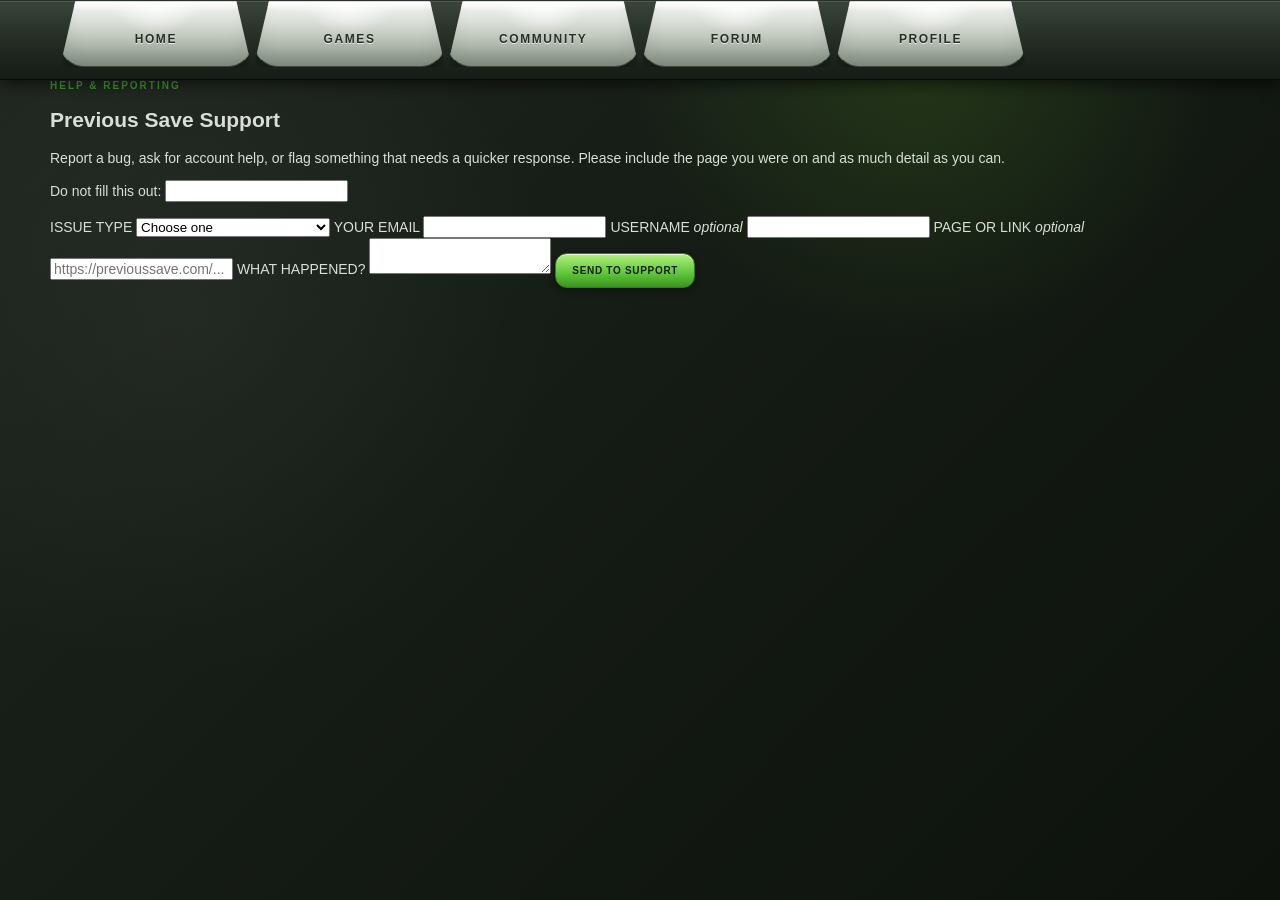
<file: support.html>
<!DOCTYPE html>
<html lang="en">
<head>
  <meta charset="UTF-8">
  <meta name="viewport" content="width=device-width, initial-scale=1.0">
  <title>Support | Previous Save</title>
  <link rel="stylesheet" href="style.css?v=50">
</head>
<body>
  <nav class="main-nav">
    <div class="site-width nav-inner">
      <a href="index.html">HOME</a>
      <a href="games.html">GAMES</a>
      <a href="community.html">COMMUNITY</a>
      <a href="forum.html">FORUM</a>
      <a href="profile.html">PROFILE</a>
    </div>
  </nav>

  <main class="site-width support-page">
    <section class="support-card">
      <p class="small-heading">HELP &amp; REPORTING</p>
      <h1>Previous Save Support</h1>
      <p class="support-intro">
        Report a bug, ask for account help, or flag something that needs a quicker response.
        Please include the page you were on and as much detail as you can.
      </p>

      <form name="previous-save-support" method="POST" data-netlify="true" netlify-honeypot="bot-field" class="support-form">
        <input type="hidden" name="form-name" value="previous-save-support">
        <p class="support-honeypot"><label>Do not fill this out: <input name="bot-field"></label></p>

        <label>
          <span>ISSUE TYPE</span>
          <select name="issue_type" id="support-issue-type" required>
            <option value="">Choose one</option>
            <option value="Bug report">Bug report</option>
            <option value="Account or login issue">Account or login issue</option>
            <option value="Safety concern">Safety concern</option>
            <option value="Copyright or removal request">Copyright or removal request</option>
            <option value="General question">General question</option>
            <option value="Other">Other</option>
          </select>
        </label>

        <label>
          <span>YOUR EMAIL</span>
          <input type="email" name="email" autocomplete="email" required>
        </label>

        <label>
          <span>USERNAME <em>optional</em></span>
          <input type="text" name="username" maxlength="40">
        </label>

        <label>
          <span>PAGE OR LINK <em>optional</em></span>
          <input type="url" name="page_url" placeholder="https://previoussave.com/...">
        </label>

        <label>
          <span>WHAT HAPPENED?</span>
          <textarea name="message" minlength="10" maxlength="5000" required></textarea>
        </label>

        <button type="submit" class="forum-primary-button">SEND TO SUPPORT</button>
      </form>
    </section>
  </main>

  <script>
    const typeFromUrl = new URLSearchParams(window.location.search).get("type");
    if (typeFromUrl === "bug") document.querySelector("#support-issue-type").value = "Bug report";
  </script>
</body>
</html>
</file>
<file: style.css>
/* ==================================================
   BASIC RESET
================================================== */

* {
  box-sizing: border-box;
}

html {
  scroll-behavior: smooth;
  background: #c8cec5;
}

body {
  margin: 0;
  min-height: 100vh;
  color: #233023;
  background:
    radial-gradient(
      circle at center top,
      #f7faf4 0%,
      #dce2d9 42%,
      #bcc4b8 100%
    );
  font-family:
    Arial,
    Helvetica,
    sans-serif;
  font-size: 14px;
}

img {
  display: block;
  max-width: 100%;
}

a {
  color: inherit;
}

button,
input {
  font: inherit;
}

.site-width {
  width: min(1120px, calc(100% - 34px));
  margin: 0 auto;
}


/* ==================================================
   COLORS
================================================== */

:root {
  --green-light: #a7eb6f;
  --green-main: #62c83b;
  --green-dark: #2c8f2a;
  --green-deep: #1f641f;

  --silver-light: #f8faf6;
  --silver-mid: #d6dcd3;
  --silver-dark: #9ea79b;

  --text-dark: #233023;
  --text-soft: #647064;
  --line: rgba(62, 82, 62, 0.28);
}


/* ==================================================
   TOP BAR
================================================== */

.top-bar {
  border-bottom: 1px solid rgba(76, 95, 76, 0.35);
  color: #4f5c4f;
  background:
    linear-gradient(
      180deg,
      #f8faf6,
      #d8ddd5
    );
  box-shadow:
    inset 0 1px 0 rgba(255, 255, 255, 0.9);
  font-size: 10px;
  letter-spacing: 1px;
}

.top-bar-inner {
  min-height: 32px;
  display: flex;
  align-items: center;
  justify-content: space-between;
}

.online-status {
  color: #4b5a4b;
}

.online-dot {
  width: 8px;
  height: 8px;
  margin-right: 5px;
  display: inline-block;
  border-radius: 50%;
  background: #55c52f;
  box-shadow:
    0 0 7px rgba(78, 194, 43, 0.8);
}


/* ==================================================
   HEADER
================================================== */

.site-header {
  border-bottom: 1px solid #7f987d;
  background:
    radial-gradient(
      circle at 72% 25%,
      rgba(150, 235, 103, 0.42),
      transparent 28%
    ),
    linear-gradient(
      180deg,
      #f8faf6,
      #cbd2c8
    );
  box-shadow:
    inset 0 1px 0 rgba(255, 255, 255, 0.95),
    0 4px 10px rgba(60, 80, 60, 0.18);
}

.header-inner {
  min-height: 130px;
  display: flex;
  align-items: center;
  justify-content: space-between;
  gap: 30px;
}

.site-logo {
  display: flex;
  align-items: center;
  gap: 15px;
  color: #253225;
  text-decoration: none;
}

.logo-circle {
  width: 68px;
  height: 68px;
  display: grid;
  place-items: center;
  border: 3px solid #65b844;
  border-radius: 50%;
  color: #3e9c2d;
  background:
    radial-gradient(
      circle at 35% 30%,
      #ffffff 0%,
      #eef3eb 45%,
      #bcc6b9 100%
    );
  font-family:
    "Arial Black",
    Arial,
    sans-serif;
  font-size: 30px;
  font-style: italic;
  box-shadow:
    inset 0 2px 0 rgba(255, 255, 255, 0.95),
    inset 0 -8px 16px rgba(85, 105, 85, 0.18),
    0 4px 10px rgba(60, 80, 60, 0.22);
}

.logo-name {
  display: flex;
  align-items: baseline;
  line-height: 0.88;
}

.logo-name strong {
  color: #2b382b;
  font-family:
    "Arial Black",
    Arial,
    sans-serif;
  font-size: 43px;
  letter-spacing: -4px;
}

.logo-name span {
  margin-left: 10px;
  color: #4baa32;
  font-size: 15px;
  font-weight: bold;
  letter-spacing: 3px;
}

.header-text {
  max-width: 430px;
  padding-left: 25px;
  border-left: 1px solid rgba(80, 100, 80, 0.3);
  text-align: right;
}

.header-text p {
  margin: 0 0 7px;
  color: #344234;
  font-size: 14px;
}

.header-text span {
  color: #718071;
  font-size: 11px;
}


/* ==================================================
   MAIN NAVIGATION
================================================== */

.main-nav {
  position: sticky;
  top: 0;
  z-index: 20;
  border-bottom: 1px solid #718a70;
  background:
    linear-gradient(
      180deg,
      #edf2e9,
      #c5ccc2
    );
  box-shadow:
    inset 0 1px 0 rgba(255, 255, 255, 0.95),
    0 3px 8px rgba(45, 65, 45, 0.2);
}

.nav-inner {
  display: flex;
}

.main-nav a {
  min-width: 120px;
  padding: 16px 20px 14px;
  border-right: 1px solid rgba(77, 97, 77, 0.28);
  color: #435043;
  background:
    linear-gradient(
      180deg,
      rgba(255, 255, 255, 0.55),
      rgba(255, 255, 255, 0)
    );
  text-align: center;
  text-decoration: none;
  font-size: 11px;
  font-weight: bold;
  letter-spacing: 1px;
  transition:
    background 0.18s ease,
    color 0.18s ease;
}

.main-nav a:first-child {
  border-left: 1px solid rgba(77, 97, 77, 0.28);
}

.main-nav a:hover {
  color: #173617;
  background:
    linear-gradient(
      180deg,
      #a7eb6f,
      #59c83a
    );
}

.main-nav a.active {
  color: #143114;
  background:
    linear-gradient(
      180deg,
      #b8f386 0%,
      #66cf40 48%,
      #3da52f 100%
    );
  box-shadow:
    inset 0 1px 0 rgba(255, 255, 255, 0.85),
    inset 0 -7px 14px rgba(34, 110, 28, 0.18);
}


/* ==================================================
   GENERAL PAGE LAYOUT
================================================== */

.page-layout {
  display: grid;
  grid-template-columns: minmax(0, 1fr) 290px;
  gap: 26px;
  padding-top: 28px;
  padding-bottom: 50px;
}

.main-column {
  min-width: 0;
}


/* ==================================================
   FEATURE SECTION
================================================== */

.feature {
  min-height: 330px;
  display: grid;
  grid-template-columns: 56% 44%;
  overflow: hidden;
  border: 1px solid #8ea28b;
  border-radius: 24px;
  background:
    linear-gradient(
      180deg,
      #f5f8f2,
      #cbd3c8
    );
  box-shadow:
    inset 0 1px 0 rgba(255, 255, 255, 0.9),
    inset 0 -10px 20px rgba(82, 102, 82, 0.12),
    0 7px 18px rgba(55, 75, 55, 0.2);
}

.feature-image {
  position: relative;
  min-height: 330px;
  overflow: hidden;
  background:
    linear-gradient(
      135deg,
      #a5c79b,
      #4d8b42
    );
}

.feature-image::after {
  content: "";
  position: absolute;
  inset: 0;
  background:
    linear-gradient(
      90deg,
      transparent 65%,
      rgba(221, 229, 218, 0.92)
    );
  pointer-events: none;
}

.feature-image img {
  position: relative;
  z-index: 1;
  width: 100%;
  height: 100%;
  object-fit: cover;
}

.feature-label {
  position: absolute;
  left: 18px;
  bottom: 20px;
  z-index: 3;
  padding: 10px 16px;
  border: 1px solid #2f8d29;
  border-radius: 16px;
  color: #183318;
  background:
    linear-gradient(
      180deg,
      #baf48c,
      #62c83b
    );
  box-shadow:
    inset 0 1px 0 rgba(255, 255, 255, 0.8),
    0 3px 8px rgba(35, 90, 35, 0.2);
  font-size: 10px;
  font-weight: bold;
  letter-spacing: 1px;
}

.feature-info {
  position: relative;
  z-index: 2;
  align-self: center;
  padding: 34px 32px 34px 20px;
}

.small-heading {
  margin: 0 0 8px;
  color: #3d9c2f;
  font-size: 10px;
  font-weight: bold;
  letter-spacing: 2px;
}

.feature-info h1 {
  margin: 0 0 16px;
  color: #253225;
  font-size: clamp(34px, 4vw, 48px);
  line-height: 1;
  letter-spacing: -2px;
}

.feature-info > p:not(.small-heading) {
  margin-bottom: 22px;
  color: #5f6d5f;
  line-height: 1.6;
}

.main-button {
  display: inline-block;
  padding: 11px 16px;
  border: 1px solid #2d8d29;
  border-radius: 14px;
  color: #173317;
  background:
    linear-gradient(
      180deg,
      #b5f081,
      #58c637
    );
  box-shadow:
    inset 0 1px 0 rgba(255, 255, 255, 0.85),
    inset 0 -7px 12px rgba(33, 104, 28, 0.12),
    0 3px 7px rgba(50, 80, 50, 0.18);
  text-decoration: none;
  font-size: 10px;
  font-weight: bold;
  letter-spacing: 0.8px;
}

.main-button:hover {
  background:
    linear-gradient(
      180deg,
      #c6f89e,
      #70d44a
    );
}


/* ==================================================
   CONTENT SECTIONS
================================================== */

.content-section {
  margin-top: 28px;
  overflow: hidden;
  border: 1px solid #9da89a;
  border-radius: 20px;
  background:
    linear-gradient(
      180deg,
      #f8faf6,
      #d4dbd1
    );
  box-shadow:
    inset 0 1px 0 rgba(255, 255, 255, 0.95),
    0 5px 14px rgba(65, 85, 65, 0.16);
}

.section-heading {
  min-height: 49px;
  padding: 0 16px;
  display: flex;
  align-items: center;
  justify-content: space-between;
  border-bottom: 1px solid rgba(72, 94, 72, 0.28);
  background:
    linear-gradient(
      180deg,
      #a9ea79 0%,
      #5bc63a 55%,
      #3aa12d 100%
    );
  box-shadow:
    inset 0 1px 0 rgba(255, 255, 255, 0.78),
    inset 0 -8px 14px rgba(37, 104, 30, 0.12);
}

.section-heading h2 {
  margin: 0;
  color: #173017;
  font-size: 13px;
  letter-spacing: 1.3px;
}

.section-heading a {
  color: #214a20;
  text-decoration: none;
  font-size: 10px;
  font-weight: bold;
}

.section-heading a:hover {
  color: #ffffff;
}


/* ==================================================
   GAME GRID
================================================== */

.game-grid {
  display: grid;
  grid-template-columns: repeat(4, 1fr);
  gap: 15px;
  padding: 16px;
}

.game-item {
  min-width: 0;
}

.game-item img {
  width: 100%;
  aspect-ratio: 3 / 4;
  object-fit: cover;
  border: 1px solid #879a84;
  border-radius: 12px;
  background: #d7ddd4;
  box-shadow:
    inset 0 1px 0 rgba(255, 255, 255, 0.8),
    0 4px 10px rgba(54, 74, 54, 0.22);
  transition:
    transform 0.18s ease,
    box-shadow 0.18s ease;
}

.game-item:hover img {
  transform: translateY(-3px);
  box-shadow:
    0 7px 14px rgba(48, 95, 40, 0.25);
}

.game-item h3 {
  margin: 9px 0 3px;
  color: #2a372a;
  font-size: 13px;
}

.game-item p {
  margin: 0;
  color: #738073;
  font-size: 10px;
}


/* ==================================================
   POSTS
================================================== */

.post {
  display: grid;
  grid-template-columns: 62px 1fr;
  gap: 16px;
  padding: 16px;
  border-bottom: 1px solid rgba(70, 90, 70, 0.2);
  background:
    linear-gradient(
      180deg,
      rgba(255, 255, 255, 0.58),
      rgba(255, 255, 255, 0.12)
    );
}

.post:last-child {
  border-bottom: 0;
}

.post:hover {
  background:
    linear-gradient(
      90deg,
      rgba(171, 235, 123, 0.35),
      rgba(255, 255, 255, 0.28)
    );
}

.post-date {
  height: 58px;
  display: flex;
  flex-direction: column;
  align-items: center;
  justify-content: center;
  border: 1px solid #70996a;
  border-radius: 14px;
  background:
    linear-gradient(
      180deg,
      #f4f7f1,
      #bec8bb
    );
  box-shadow:
    inset 0 1px 0 rgba(255, 255, 255, 0.9);
}

.post-date strong {
  color: #2e7928;
  font-size: 21px;
  line-height: 1;
}

.post-date span {
  margin-top: 3px;
  color: #536153;
  font-size: 9px;
  letter-spacing: 1px;
}

.post-content h3 {
  margin: 0 0 6px;
  font-size: 16px;
}

.post-content h3 a {
  color: #2b382b;
  text-decoration: none;
}

.post-content h3 a:hover {
  color: #2f9629;
}

.post-content p {
  margin: 0 0 8px;
  color: #647064;
  line-height: 1.5;
}

.post-details {
  color: #829082;
  font-size: 10px;
}


/* ==================================================
   SCREENSHOTS
================================================== */

.screenshot-grid {
  display: grid;
  grid-template-columns: 2fr 1fr 1fr;
  gap: 10px;
  padding: 14px;
}

.screenshot-grid a {
  display: block;
  overflow: hidden;
  border: 1px solid #869783;
  border-radius: 13px;
  background: #d5dbd2;
  box-shadow:
    0 4px 10px rgba(55, 75, 55, 0.18);
}

.screenshot-grid img {
  width: 100%;
  height: 180px;
  object-fit: cover;
  transition:
    transform 0.2s ease,
    opacity 0.2s ease;
}

.screenshot-grid a:hover img {
  opacity: 0.9;
  transform: scale(1.025);
}


/* ==================================================
   REVIEWS
================================================== */

.review-list {
  padding: 0 15px;
}

.review {
  display: grid;
  grid-template-columns: 54px 1fr;
  gap: 15px;
  padding: 16px 0;
  border-bottom: 1px solid rgba(70, 90, 70, 0.2);
}

.review:last-child {
  border-bottom: 0;
}

.review-score {
  width: 50px;
  height: 50px;
  display: grid;
  place-items: center;
  border: 1px solid #478e3f;
  border-radius: 50%;
  color: #1f4d1e;
  background:
    linear-gradient(
      180deg,
      #bdf28f,
      #5ec93d
    );
  box-shadow:
    inset 0 1px 0 rgba(255, 255, 255, 0.8),
    0 3px 7px rgba(47, 85, 47, 0.18);
  font-size: 20px;
  font-weight: bold;
}

.review h3 {
  margin: 2px 0 5px;
  color: #2d3a2d;
  font-size: 15px;
}

.review p {
  margin: 0;
  color: #697669;
  line-height: 1.5;
}


/* ==================================================
   SIDEBAR
================================================== */

.sidebar {
  min-width: 0;
}

.sidebar-section {
  margin-bottom: 20px;
  overflow: hidden;
  border: 1px solid #9ca79a;
  border-radius: 18px;
  background:
    linear-gradient(
      180deg,
      #f7f9f5,
      #d1d8ce
    );
  box-shadow:
    inset 0 1px 0 rgba(255, 255, 255, 0.95),
    0 5px 12px rgba(59, 79, 59, 0.17);
}

.sidebar-heading {
  padding: 11px 13px 10px;
  border-bottom: 1px solid rgba(68, 89, 68, 0.26);
  color: #173017;
  background:
    linear-gradient(
      180deg,
      #afea83,
      #5bc63a
    );
  box-shadow:
    inset 0 1px 0 rgba(255, 255, 255, 0.8);
  font-size: 10px;
  font-weight: bold;
  letter-spacing: 1.2px;
}


/* ==================================================
   PROFILE CARD
================================================== */

.profile {
  display: flex;
  gap: 12px;
  padding: 14px 14px 11px;
}

.profile img {
  width: 66px;
  height: 66px;
  flex-shrink: 0;
  object-fit: cover;
  border: 2px solid #58ad42;
  border-radius: 14px;
  background: #d9ded6;
  box-shadow:
    inset 0 1px 0 rgba(255, 255, 255, 0.8),
    0 3px 8px rgba(50, 75, 50, 0.2);
}

.profile-details strong,
.profile-details span {
  display: block;
}

.profile-details strong {
  margin: 4px 0 8px;
  color: #2f9429;
  font-size: 13px;
}

.profile-details span {
  margin-top: 4px;
  color: #6e7a6e;
  font-size: 9px;
}

.profile-bio {
  margin: 0;
  padding: 10px 14px;
  border-top: 1px solid rgba(72, 92, 72, 0.2);
  color: #6b776b;
  font-size: 10px;
}

.profile-links {
  display: flex;
  border-top: 1px solid rgba(72, 92, 72, 0.2);
}

.profile-links a {
  width: 50%;
  padding: 10px;
  color: #526152;
  text-align: center;
  text-decoration: none;
  font-size: 9px;
}

.profile-links a + a {
  border-left: 1px solid rgba(72, 92, 72, 0.2);
}

.profile-links a:hover {
  color: #1d4f1c;
  background:
    linear-gradient(
      180deg,
      rgba(180, 240, 130, 0.55),
      rgba(102, 201, 63, 0.32)
    );
}


/* ==================================================
   SITE STATS
================================================== */

.site-stats {
  display: grid;
  grid-template-columns: repeat(2, 1fr);
}

.site-stats div {
  padding: 13px;
  border-bottom: 1px solid rgba(72, 92, 72, 0.2);
}

.site-stats div:nth-child(odd) {
  border-right: 1px solid rgba(72, 92, 72, 0.2);
}

.site-stats div:nth-last-child(-n + 2) {
  border-bottom: 0;
}

.site-stats span,
.site-stats strong {
  display: block;
}

.site-stats span {
  margin-bottom: 4px;
  color: #758175;
  font-size: 9px;
  text-transform: uppercase;
}

.site-stats strong {
  color: #2e3b2e;
  font-size: 16px;
}


/* ==================================================
   FORUM LIST
================================================== */

.forum-list {
  margin: 0;
  padding: 0;
  list-style: none;
}

.forum-list li {
  padding: 11px 13px;
  border-bottom: 1px solid rgba(72, 92, 72, 0.2);
}

.forum-list li:hover {
  background:
    linear-gradient(
      90deg,
      rgba(175, 235, 130, 0.42),
      rgba(255, 255, 255, 0.15)
    );
}

.forum-list a {
  display: block;
  margin-bottom: 3px;
  color: #405040;
  text-decoration: none;
  font-size: 11px;
  line-height: 1.35;
}

.forum-list a:hover {
  color: #2d9028;
}

.forum-list span {
  color: #7b877b;
  font-size: 9px;
}

.sidebar-bottom-link {
  display: block;
  padding: 11px 13px;
  color: #2c8427;
  text-decoration: none;
  font-size: 9px;
  font-weight: bold;
}


/* ==================================================
   POLL
================================================== */

.poll {
  padding: 13px;
}

.poll p {
  margin: 0 0 11px;
  color: #354335;
  font-size: 12px;
  font-weight: bold;
}

.poll label {
  display: block;
  margin: 8px 0;
  color: #667266;
  font-size: 11px;
  cursor: pointer;
}

.poll input {
  accent-color: #4eb233;
}

.poll button {
  margin-top: 8px;
  padding: 8px 14px;
  border: 1px solid #398f30;
  border-radius: 12px;
  color: #173017;
  background:
    linear-gradient(
      180deg,
      #b7ef88,
      #5fc63d
    );
  box-shadow:
    inset 0 1px 0 rgba(255, 255, 255, 0.78);
  font-size: 10px;
  font-weight: bold;
  cursor: pointer;
}


/* ==================================================
   POPULAR LIST
================================================== */

.popular-list {
  margin: 0;
  padding: 6px 13px 8px 34px;
}

.popular-list li {
  padding: 8px 0;
  color: #3d922f;
  border-bottom: 1px solid rgba(72, 92, 72, 0.2);
  font-size: 10px;
}

.popular-list li:last-child {
  border-bottom: 0;
}

.popular-list a {
  color: #566356;
  text-decoration: none;
}

.popular-list a:hover {
  color: #2e9229;
}


/* ==================================================
   SIDE LINKS
================================================== */

.side-links {
  padding: 5px 0;
}

.side-links a {
  display: block;
  padding: 9px 12px;
  color: #5f6b5f;
  text-decoration: none;
  font-size: 10px;
}

.side-links a::before {
  content: "› ";
  color: #3c9a2f;
}

.side-links a:hover {
  color: #224622;
  background:
    linear-gradient(
      90deg,
      rgba(175, 236, 128, 0.42),
      transparent
    );
}


/* ==================================================
   VISITOR COUNTER
================================================== */

.visitor-counter {
  padding-bottom: 15px;
  text-align: center;
}

.visitor-counter > span {
  display: block;
  margin: 14px 0 5px;
  color: #7a867a;
  font-size: 9px;
  text-transform: uppercase;
  letter-spacing: 1px;
}

.visitor-counter > strong {
  display: block;
  color: #398f2e;
  font-family:
    "Courier New",
    monospace;
  font-size: 23px;
  letter-spacing: 4px;
}


/* ==================================================
   PROFILE PAGE
================================================== */

.profile-page {
  padding-top: 28px;
  padding-bottom: 50px;
}

.profile-header {
  overflow: hidden;
  border: 1px solid #93a290;
  border-radius: 24px 24px 0 0;
  background:
    linear-gradient(
      180deg,
      #f8faf6,
      #d4dbd1
    );
  box-shadow:
    inset 0 1px 0 rgba(255, 255, 255, 0.95),
    0 7px 18px rgba(55, 75, 55, 0.2);
}

.profile-banner {
  height: 175px;
  overflow: hidden;
  background:
    linear-gradient(
      115deg,
      #b8eb91,
      #4e9d3d 60%,
      #2c6c2b
    );
}

.profile-banner img {
  width: 100%;
  height: 100%;
  object-fit: cover;
}

.profile-header-content {
  min-height: 145px;
  display: flex;
  gap: 22px;
  padding: 0 25px 22px;
}

.large-avatar {
  width: 132px;
  height: 132px;
  margin-top: -50px;
  flex-shrink: 0;
  object-fit: cover;
  border: 5px solid #e8eee5;
  border-radius: 22px;
  background: #d2d9cf;
  box-shadow:
    0 0 0 2px #54aa3b,
    0 5px 12px rgba(48, 70, 48, 0.22);
}

.profile-main-info {
  width: 100%;
  padding-top: 18px;
}

.profile-name-row {
  display: flex;
  align-items: flex-start;
  justify-content: space-between;
  gap: 20px;
}

.profile-name-row h1 {
  margin: 0 0 5px;
  color: #283528;
  font-size: 30px;
}

.profile-online {
  color: #6c796c;
  font-size: 10px;
}

.profile-button {
  padding: 10px 14px;
  border: 1px solid #3b9131;
  border-radius: 13px;
  color: #173017;
  background:
    linear-gradient(
      180deg,
      #baf18d,
      #5bc63a
    );
  box-shadow:
    inset 0 1px 0 rgba(255, 255, 255, 0.82);
  font-size: 10px;
  font-weight: bold;
  cursor: pointer;
}

.profile-description {
  max-width: 620px;
  margin: 17px 0;
  color: #647064;
  line-height: 1.5;
}

.profile-meta {
  display: flex;
  flex-wrap: wrap;
  gap: 18px;
  color: #7a867a;
  font-size: 10px;
}


/* ==================================================
   PROFILE TABS
================================================== */

.profile-tabs {
  display: flex;
  overflow: hidden;
  border: 1px solid #94a191;
  border-top: 0;
  border-radius: 0 0 20px 20px;
  background:
    linear-gradient(
      180deg,
      #eef2eb,
      #c9d0c6
    );
  box-shadow:
    0 4px 10px rgba(55, 75, 55, 0.16);
}

.profile-tabs a {
  padding: 15px 19px 13px;
  border-right: 1px solid rgba(72, 92, 72, 0.22);
  color: #5f6c5f;
  text-decoration: none;
  font-size: 10px;
  font-weight: bold;
  letter-spacing: 0.8px;
}

.profile-tabs a:hover,
.profile-tabs a.active {
  color: #173017;
  background:
    linear-gradient(
      180deg,
      #b8f087,
      #5fc93d
    );
}


/* ==================================================
   PROFILE LAYOUT
================================================== */

.profile-layout {
  display: grid;
  grid-template-columns: minmax(0, 1fr) 305px;
  gap: 22px;
  margin-top: 22px;
}

.profile-main-column,
.profile-sidebar {
  min-width: 0;
}

.profile-section {
  margin-bottom: 22px;
  overflow: hidden;
  border: 1px solid #9ca89a;
  border-radius: 19px;
  background:
    linear-gradient(
      180deg,
      #f8faf6,
      #d4dbd1
    );
  box-shadow:
    inset 0 1px 0 rgba(255, 255, 255, 0.95),
    0 5px 13px rgba(55, 75, 55, 0.16);
}

.profile-section-heading {
  min-height: 44px;
  padding: 0 15px;
  display: flex;
  align-items: center;
  justify-content: space-between;
  border-bottom: 1px solid rgba(70, 90, 70, 0.24);
  color: #173017;
  background:
    linear-gradient(
      180deg,
      #afea80,
      #5ac538
    );
}

.profile-section-heading h2 {
  margin: 0;
  color: #173017;
  font-size: 11px;
  letter-spacing: 1px;
}

.profile-section-heading a {
  color: #275d24;
  font-size: 9px;
  text-decoration: none;
}


/* ==================================================
   CURRENT GAME
================================================== */

.current-game {
  display: grid;
  grid-template-columns: 115px 1fr;
  gap: 18px;
  padding: 16px;
}

.current-game img {
  width: 115px;
  aspect-ratio: 3 / 4;
  object-fit: cover;
  border: 1px solid #81927e;
  border-radius: 12px;
  box-shadow:
    0 4px 10px rgba(55, 75, 55, 0.2);
}

.current-game-info h3 {
  margin: 4px 0 5px;
  color: #2c392c;
  font-size: 18px;
}

.current-game-info > span {
  color: #768276;
  font-size: 10px;
}

.current-game-info p {
  margin: 20px 0;
  color: #647064;
  line-height: 1.5;
}

.game-progress {
  display: flex;
  align-items: center;
  gap: 10px;
}

.game-progress-bar {
  width: 100%;
  height: 10px;
  overflow: hidden;
  border: 1px solid #9aa799;
  border-radius: 20px;
  background:
    linear-gradient(
      180deg,
      #aab3a8,
      #dce2d9
    );
}

.game-progress-bar span {
  width: 65%;
  height: 100%;
  display: block;
  background:
    linear-gradient(
      180deg,
      #9ce56a,
      #46b42f
    );
}

.game-progress strong {
  color: #687568;
  font-size: 10px;
}


/* ==================================================
   FAVORITE GAMES
================================================== */

.favorite-games {
  display: grid;
  grid-template-columns: repeat(4, 1fr);
  gap: 12px;
  padding: 15px;
}

.favorite-games a {
  color: #5d695d;
  text-decoration: none;
  font-size: 10px;
}

.favorite-games img {
  width: 100%;
  aspect-ratio: 3 / 4;
  object-fit: cover;
  border: 1px solid #879784;
  border-radius: 11px;
  box-shadow:
    0 4px 9px rgba(55, 75, 55, 0.18);
}

.favorite-games span {
  display: block;
  margin-top: 7px;
}


/* ==================================================
   ACTIVITY LIST
================================================== */

.activity-list {
  padding: 0 15px;
}

.activity-item {
  display: grid;
  grid-template-columns: 44px 1fr auto;
  gap: 12px;
  padding: 15px 0;
  border-bottom: 1px solid rgba(72, 92, 72, 0.2);
}

.activity-item:last-child {
  border-bottom: 0;
}

.activity-item > img {
  width: 44px;
  height: 44px;
  object-fit: cover;
  border: 1px solid #81927e;
  border-radius: 10px;
}

.activity-item p {
  margin: 0 0 3px;
  color: #5f6c5f;
  font-size: 11px;
}

.activity-item p strong {
  color: #2f3d2f;
}

.activity-item p a {
  color: #329329;
  text-decoration: none;
}

.activity-item span {
  color: #829082;
  font-size: 9px;
}

.activity-item blockquote {
  margin: 9px 0 0;
  color: #6a766a;
  font-size: 11px;
  line-height: 1.45;
}

.activity-comments {
  align-self: center;
  color: #6b786b;
  text-decoration: none;
  font-size: 9px;
}

.rating {
  margin-top: 8px;
  color: #419f31;
  letter-spacing: 2px;
}


/* ==================================================
   ABOUT LIST
================================================== */

.about-list {
  margin: 0;
  padding: 4px 14px 12px;
}

.about-list div {
  padding: 11px 0;
  border-bottom: 1px solid rgba(72, 92, 72, 0.2);
}

.about-list div:last-child {
  border-bottom: 0;
}

.about-list dt {
  margin-bottom: 4px;
  color: #7b877b;
  font-size: 9px;
  text-transform: uppercase;
}

.about-list dd {
  margin: 0;
  color: #415041;
  font-size: 11px;
}


/* ==================================================
   PROFILE STATS
================================================== */

.profile-stats {
  display: grid;
  grid-template-columns: repeat(2, 1fr);
}

.profile-stats div {
  padding: 15px;
  text-align: center;
  border-bottom: 1px solid rgba(72, 92, 72, 0.2);
}

.profile-stats div:nth-child(odd) {
  border-right: 1px solid rgba(72, 92, 72, 0.2);
}

.profile-stats div:nth-last-child(-n + 2) {
  border-bottom: 0;
}

.profile-stats strong,
.profile-stats span {
  display: block;
}

.profile-stats strong {
  margin-bottom: 4px;
  color: #2d3a2d;
  font-size: 18px;
}

.profile-stats span {
  color: #758175;
  font-size: 9px;
}


/* ==================================================
   FRIEND GRID
================================================== */

.friend-grid {
  display: grid;
  grid-template-columns: repeat(4, 1fr);
  gap: 8px;
  padding: 14px;
}

.friend-grid a {
  color: #687468;
  text-align: center;
  text-decoration: none;
  font-size: 9px;
}

.friend-grid img {
  width: 100%;
  aspect-ratio: 1;
  object-fit: cover;
  margin-bottom: 6px;
  border: 1px solid #849480;
  border-radius: 11px;
  background: #d6ddd3;
}


/* ==================================================
   FOOTER
================================================== */

footer {
  border-top: 1px solid #859682;
  background:
    linear-gradient(
      180deg,
      #dbe1d8,
      #b9c2b6
    );
  box-shadow:
    inset 0 1px 0 rgba(255, 255, 255, 0.9);
}

.footer-inner {
  min-height: 76px;
  display: flex;
  align-items: center;
  justify-content: space-between;
  color: #687568;
  font-size: 9px;
  letter-spacing: 0.6px;
}


/* ==================================================
   TABLET
================================================== */

@media (max-width: 860px) {

  .page-layout {
    grid-template-columns: 1fr;
  }

  .sidebar {
    display: grid;
    grid-template-columns:
      repeat(2, minmax(0, 1fr));
    gap: 18px;
  }

  .sidebar-section {
    margin-bottom: 0;
  }

  .header-text {
    display: none;
  }

  .profile-layout {
    grid-template-columns: 1fr;
  }

  .profile-sidebar {
    display: grid;
    grid-template-columns:
      repeat(2, minmax(0, 1fr));
    gap: 18px;
  }

  .profile-sidebar .profile-section {
    margin-bottom: 0;
  }

}


/* ==================================================
   MOBILE
================================================== */

@media (max-width: 680px) {

  .site-width {
    width: min(1120px, calc(100% - 20px));
  }

  .top-bar-inner {
    justify-content: center;
  }

  .top-bar-inner > span:first-child {
    display: none;
  }

  .header-inner {
    min-height: 110px;
    justify-content: center;
  }

  .logo-circle {
    width: 55px;
    height: 55px;
    font-size: 25px;
  }

  .logo-name strong {
    font-size: 38px;
  }

  .logo-name span {
    font-size: 12px;
  }

  .main-nav {
    position: static;
  }

  .nav-inner {
    width: 100%;
    overflow-x: auto;
  }

  .main-nav a {
    min-width: auto;
    flex: 0 0 auto;
    padding: 13px 15px;
  }

  .feature {
    grid-template-columns: 1fr;
  }

  .feature-image {
    min-height: 225px;
  }

  .feature-image::after {
    background:
      linear-gradient(
        0deg,
        rgba(220, 228, 217, 0.95),
        transparent 45%
      );
  }

  .feature-info {
    padding: 24px;
  }

  .game-grid {
    grid-template-columns: repeat(2, 1fr);
  }

  .screenshot-grid {
    grid-template-columns: 1fr;
  }

  .screenshot-grid img {
    height: 210px;
  }

  .sidebar {
    grid-template-columns: 1fr;
  }

  .profile-header-content {
    flex-direction: column;
    align-items: flex-start;
  }

  .large-avatar {
    width: 105px;
    height: 105px;
  }

  .profile-main-info {
    padding-top: 0;
  }

  .profile-name-row {
    width: 100%;
  }

  .profile-tabs {
    overflow-x: auto;
  }

  .profile-tabs a {
    flex: 0 0 auto;
  }

  .favorite-games {
    grid-template-columns: repeat(2, 1fr);
  }

  .profile-sidebar {
    grid-template-columns: 1fr;
  }

  .current-game {
    grid-template-columns: 90px 1fr;
  }

  .current-game img {
    width: 90px;
  }

  .activity-item {
    grid-template-columns: 40px 1fr;
  }

  .activity-comments {
    display: none;
  }

  .footer-inner {
    min-height: 90px;
    flex-direction: column;
    justify-content: center;
    text-align: center;
  }

  .footer-inner p {
    margin: 4px 0;
  }

}


/* ==================================================
   SMALL PHONES
================================================== */

@media (max-width: 430px) {

  .logo-name span {
    display: none;
  }

  .feature-info h1 {
    font-size: 34px;
  }

  .game-grid {
    gap: 11px;
  }

}
/* ==================================================
   LOGIN AND SIGNUP
================================================== */

.auth-page {
  min-height: 100vh;
  padding: 60px 20px;
  display: grid;
  place-items: start center;
}

.auth-box {
  width: min(460px, 100%);
  padding: 28px;
  border: 1px solid #9ca89a;
  border-radius: 22px;
  background:
    linear-gradient(
      180deg,
      #f8faf6,
      #d4dbd1
    );
  box-shadow:
    inset 0 1px 0 rgba(255, 255, 255, 0.95),
    0 7px 18px rgba(55, 75, 55, 0.2);
}

.auth-box h1 {
  margin: 0 0 7px;
  color: #283528;
  font-size: 28px;
}

.auth-intro {
  margin: 0 0 23px;
  color: #687568;
}

.auth-box label {
  display: block;
  margin: 15px 0 6px;
  color: #3f4d3f;
  font-size: 11px;
  font-weight: bold;
}

.auth-box input,
.auth-box textarea {
  width: 100%;
  padding: 11px 12px;
  border: 1px solid #94a191;
  border-radius: 11px;
  outline: none;
  color: #283528;
  background:
    linear-gradient(
      180deg,
      #ffffff,
      #f1f4ef
    );
  box-shadow:
    inset 0 1px 3px rgba(50, 70, 50, 0.12);
}

.auth-box input:focus,
.auth-box textarea:focus {
  border-color: #55ad3c;
  box-shadow:
    0 0 0 3px rgba(87, 190, 59, 0.18);
}

.auth-box textarea {
  min-height: 110px;
  resize: vertical;
}

.auth-box button {
  margin-top: 19px;
  padding: 10px 17px;
  border: 1px solid #3b9131;
  border-radius: 13px;
  color: #173017;
  background:
    linear-gradient(
      180deg,
      #baf18d,
      #5bc63a
    );
  box-shadow:
    inset 0 1px 0 rgba(255, 255, 255, 0.82);
  font-size: 10px;
  font-weight: bold;
  cursor: pointer;
}

.auth-box button:hover {
  background:
    linear-gradient(
      180deg,
      #caf5a5,
      #72d14f
    );
}

.auth-message {
  min-height: 18px;
  margin: 14px 0 0;
  color: #396d32;
  font-size: 11px;
  line-height: 1.45;
}

.auth-switch {
  margin: 24px 0 10px;
  color: #687568;
  font-size: 11px;
}

.auth-switch a,
.auth-back {
  color: #338f2a;
}

.auth-back {
  font-size: 10px;
}
/* ==================================================
   BLADES-ERA VISUAL OVERHAUL
   Original mid-2000s console dashboard styling
================================================== */

:root {
  --blade-green-1: #c7ff75;
  --blade-green-2: #83d735;
  --blade-green-3: #3f9c1d;
  --blade-green-4: #23630f;
  --blade-white: #fbfcfa;
  --blade-silver-1: #eef1ec;
  --blade-silver-2: #c8cec5;
  --blade-silver-3: #949d92;
  --blade-dark: #202720;
  --blade-line: rgba(33, 51, 31, 0.42);
  --blade-glow: rgba(116, 218, 47, 0.48);
}

html {
  background: #8f978d;
}

body {
  color: #273027;
  background:
    radial-gradient(circle at 72% 4%, rgba(192, 255, 111, 0.42), transparent 28%),
    radial-gradient(circle at 12% 34%, rgba(255, 255, 255, 0.82), transparent 32%),
    linear-gradient(115deg, #aeb5ab 0%, #e8ebe5 42%, #a5ada1 100%);
  background-attachment: fixed;
}

body::before {
  content: "";
  position: fixed;
  inset: 0;
  z-index: -1;
  pointer-events: none;
  opacity: 0.38;
  background:
    repeating-linear-gradient(
      90deg,
      rgba(255, 255, 255, 0.08) 0,
      rgba(255, 255, 255, 0.08) 1px,
      transparent 1px,
      transparent 5px
    );
}

.site-width {
  width: min(1180px, calc(100% - 42px));
}

.top-bar {
  color: #dfe5dc;
  border-bottom: 1px solid #111711;
  background:
    linear-gradient(180deg, #465045 0%, #222a22 48%, #161c16 100%);
  box-shadow:
    inset 0 1px 0 rgba(255, 255, 255, 0.18),
    0 3px 9px rgba(0, 0, 0, 0.34);
}

.top-bar-inner {
  min-height: 29px;
}

.online-status {
  color: #e9eee6;
}

.site-header {
  position: relative;
  overflow: hidden;
  border-bottom: 1px solid #7b8578;
  background:
    radial-gradient(circle at 76% 28%, rgba(183, 255, 102, 0.7), transparent 24%),
    linear-gradient(180deg, #ffffff 0%, #dde2da 54%, #afb7ac 100%);
  box-shadow:
    inset 0 1px 0 #ffffff,
    inset 0 -18px 40px rgba(60, 70, 59, 0.13),
    0 7px 16px rgba(24, 34, 23, 0.25);
}

.site-header::after {
  content: "";
  position: absolute;
  right: -130px;
  top: -150px;
  width: 540px;
  height: 420px;
  border-radius: 50%;
  border: 55px solid rgba(123, 214, 53, 0.19);
  transform: rotate(-18deg);
  pointer-events: none;
}

.header-inner {
  min-height: 118px;
}

.logo-circle {
  border: 1px solid #6f786e;
  color: #f6fff0;
  background:
    radial-gradient(circle at 35% 25%, #caff8f 0%, #79d23b 32%, #378e1b 66%, #173f0f 100%);
  text-shadow: 0 2px 2px rgba(0, 0, 0, 0.55);
  box-shadow:
    inset 0 2px 0 rgba(255, 255, 255, 0.7),
    inset 0 -10px 17px rgba(11, 60, 3, 0.5),
    0 0 0 5px rgba(255, 255, 255, 0.44),
    0 7px 16px rgba(31, 49, 28, 0.34);
}

.logo-name strong {
  color: #293129;
  text-shadow: 0 1px 0 #ffffff;
}

.logo-name span {
  color: #4ca620;
}

.header-text {
  border-left-color: rgba(55, 70, 54, 0.34);
}

.main-nav {
  position: sticky;
  top: 0;
  z-index: 40;
  border-bottom: 1px solid #1e2a1c;
  background: transparent;
  box-shadow: 0 7px 18px rgba(22, 31, 21, 0.3);
}

.nav-inner {
  align-items: stretch;
  overflow: visible;
}

.main-nav a {
  position: relative;
  min-width: 132px;
  margin-right: -18px;
  padding: 18px 28px 16px;
  overflow: hidden;
  border: 1px solid #7e887b;
  border-bottom-color: #505a4e;
  border-radius: 0 0 23px 23px;
  color: #3a4438;
  background:
    linear-gradient(180deg, #ffffff 0%, #e7eae4 18%, #bbc2b8 61%, #8f998d 100%);
  box-shadow:
    inset 0 1px 0 #ffffff,
    inset -10px 0 16px rgba(51, 63, 50, 0.11),
    5px 5px 10px rgba(30, 39, 29, 0.24);
  text-shadow: 0 1px 0 rgba(255, 255, 255, 0.9);
  clip-path: polygon(8% 0, 94% 0, 100% 100%, 0 100%);
  transition: transform 0.16s ease, filter 0.16s ease, color 0.16s ease;
}

.main-nav a::after {
  content: "";
  position: absolute;
  inset: 1px 10px auto;
  height: 8px;
  border-radius: 0 0 50% 50%;
  background: linear-gradient(180deg, rgba(255, 255, 255, 0.88), rgba(255, 255, 255, 0));
  pointer-events: none;
}

.main-nav a:first-child {
  border-left: 1px solid #7e887b;
}

.main-nav a:hover {
  z-index: 4;
  color: #17320d;
  transform: translateY(4px);
  filter: brightness(1.05);
  background:
    linear-gradient(180deg, #d7ff9e 0%, #a1e454 25%, #62ba26 65%, #347d17 100%);
}

.main-nav a.active {
  z-index: 5;
  color: #14280d;
  transform: translateY(7px);
  background:
    radial-gradient(circle at 55% 15%, rgba(255, 255, 255, 0.64), transparent 23%),
    linear-gradient(180deg, #d7ff96 0%, #9cdf47 27%, #57ad22 65%, #2c7114 100%);
  box-shadow:
    inset 0 1px 0 rgba(255, 255, 255, 0.92),
    inset 0 -14px 22px rgba(16, 70, 4, 0.35),
    0 0 20px var(--blade-glow),
    6px 7px 12px rgba(25, 38, 23, 0.32);
}

.page-layout,
.profile-page {
  position: relative;
}

.page-layout::before,
.profile-page::before {
  content: "";
  position: absolute;
  inset: 12px -12px 26px;
  z-index: -1;
  border: 1px solid rgba(79, 90, 77, 0.56);
  border-radius: 34px;
  background:
    linear-gradient(115deg, rgba(255, 255, 255, 0.7), rgba(196, 203, 193, 0.8));
  box-shadow:
    inset 0 1px 0 rgba(255, 255, 255, 0.96),
    0 18px 42px rgba(31, 42, 30, 0.27);
}

.feature,
.content-section,
.sidebar-section,
.profile-header,
.profile-section,
.auth-box {
  border-color: #6f796c;
  background:
    linear-gradient(180deg, #fbfcfa 0%, #e6e9e3 18%, #c4cbc1 66%, #a8b0a5 100%);
  box-shadow:
    inset 0 1px 0 #ffffff,
    inset 0 -16px 26px rgba(57, 69, 55, 0.12),
    0 9px 21px rgba(36, 46, 34, 0.25);
}

.feature {
  border-radius: 32px 15px 32px 15px;
}

.feature-image::after {
  background:
    linear-gradient(90deg, transparent 58%, rgba(231, 235, 228, 0.96) 88%);
}

.feature-info h1 {
  color: #202820;
  text-shadow: 0 1px 0 #ffffff;
}

.main-button,
.profile-button,
.poll button,
.auth-box button {
  border-color: #2f6e18;
  border-radius: 18px;
  color: #15250f;
  background:
    radial-gradient(circle at 50% 0%, rgba(255, 255, 255, 0.78), transparent 34%),
    linear-gradient(180deg, #caff89 0%, #86d33c 45%, #43931f 100%);
  box-shadow:
    inset 0 1px 0 rgba(255, 255, 255, 0.92),
    inset 0 -8px 13px rgba(21, 76, 7, 0.28),
    0 3px 7px rgba(36, 57, 31, 0.3);
  text-shadow: 0 1px 0 rgba(255, 255, 255, 0.55);
  transition: transform 0.14s ease, filter 0.14s ease, box-shadow 0.14s ease;
}

.main-button:hover,
.profile-button:hover,
.poll button:hover,
.auth-box button:hover {
  transform: translateY(-2px);
  filter: brightness(1.08);
  box-shadow:
    inset 0 1px 0 rgba(255, 255, 255, 0.95),
    0 0 13px rgba(113, 212, 55, 0.45),
    0 6px 11px rgba(30, 50, 27, 0.28);
}

.section-heading,
.sidebar-heading,
.profile-section-heading {
  border-bottom-color: #326817;
  color: #10230b;
  background:
    radial-gradient(circle at 58% 0%, rgba(255, 255, 255, 0.64), transparent 28%),
    linear-gradient(180deg, #caff8b 0%, #91d842 35%, #4a9f20 75%, #2d7014 100%);
  box-shadow:
    inset 0 1px 0 rgba(255, 255, 255, 0.9),
    inset 0 -9px 14px rgba(18, 70, 8, 0.25);
}

.content-section,
.sidebar-section,
.profile-section {
  border-radius: 24px 10px 24px 10px;
}

.game-item img,
.favorite-games img,
.current-game img,
.screenshot-grid a,
.friend-grid img,
.activity-item > img,
.profile img {
  border-color: #566252;
  border-radius: 7px;
  box-shadow:
    0 0 0 3px rgba(244, 247, 242, 0.75),
    0 5px 12px rgba(37, 47, 35, 0.28);
}

.game-item:hover img,
.favorite-games a:hover img,
.friend-grid a:hover img {
  transform: translateY(-4px) scale(1.015);
  box-shadow:
    0 0 0 3px rgba(152, 226, 87, 0.72),
    0 0 16px rgba(92, 185, 43, 0.43),
    0 8px 15px rgba(31, 45, 29, 0.3);
}

.post:hover,
.forum-list li:hover,
.side-links a:hover {
  background:
    linear-gradient(90deg, rgba(180, 243, 105, 0.62), rgba(255, 255, 255, 0.23));
}

.profile-header {
  border-radius: 34px 13px 0 0;
}

.profile-banner {
  position: relative;
  height: 205px;
  background:
    radial-gradient(circle at 68% 35%, #caff83, transparent 26%),
    linear-gradient(120deg, #6fb633, #2d7417 58%, #15380d);
}

.profile-banner::after {
  content: "";
  position: absolute;
  inset: 0;
  background:
    linear-gradient(135deg, transparent 48%, rgba(255, 255, 255, 0.23) 49%, transparent 52%);
  pointer-events: none;
}

.large-avatar {
  border-radius: 12px;
  border-color: #f2f5ef;
  box-shadow:
    0 0 0 2px #447e28,
    0 0 0 6px rgba(255, 255, 255, 0.64),
    0 8px 17px rgba(35, 48, 32, 0.34);
}

.profile-tabs {
  border-color: #687364;
  border-radius: 0 0 29px 12px;
  background:
    linear-gradient(180deg, #f7f8f5 0%, #d2d7cf 48%, #9ba49a 100%);
}

.profile-tabs a {
  position: relative;
  min-width: 112px;
  text-align: center;
  border-right-color: #788275;
}

.profile-tabs a:hover,
.profile-tabs a.active {
  color: #11240a;
  background:
    linear-gradient(180deg, #d2ff95 0%, #8cd83d 48%, #3e8e1b 100%);
  box-shadow:
    inset 0 1px 0 rgba(255, 255, 255, 0.85),
    inset 0 -7px 12px rgba(16, 69, 5, 0.2);
}

.auth-page {
  background:
    radial-gradient(circle at 50% 16%, rgba(195, 255, 119, 0.52), transparent 28%);
}

.auth-box {
  position: relative;
  overflow: hidden;
  border-radius: 34px 12px 34px 12px;
}

.auth-box::before {
  content: "";
  position: absolute;
  top: 0;
  left: 0;
  right: 0;
  height: 13px;
  background:
    linear-gradient(180deg, #ccff8b, #5aad26);
  box-shadow: inset 0 1px 0 rgba(255, 255, 255, 0.85);
}

.auth-box input,
.auth-box textarea,
.auth-form input,
.auth-form textarea {
  border-color: #7b8577;
  border-radius: 5px 13px 5px 13px;
  background:
    linear-gradient(180deg, #ffffff, #e7ebe4);
  box-shadow:
    inset 0 2px 5px rgba(48, 58, 46, 0.16),
    0 1px 0 rgba(255, 255, 255, 0.72);
}

.auth-box input:focus,
.auth-box textarea:focus,
.auth-form input:focus,
.auth-form textarea:focus {
  border-color: #4f9c23;
  box-shadow:
    inset 0 2px 5px rgba(48, 58, 46, 0.14),
    0 0 0 3px rgba(116, 207, 53, 0.28),
    0 0 14px rgba(102, 194, 47, 0.25);
}

footer {
  color: #dde3da;
  border-top-color: #151b15;
  background:
    linear-gradient(180deg, #414b40 0%, #202720 55%, #121712 100%);
  box-shadow:
    inset 0 1px 0 rgba(255, 255, 255, 0.16),
    0 -5px 14px rgba(28, 38, 27, 0.19);
}

.footer-inner {
  color: #cbd2c8;
}

@media (max-width: 860px) {
  .main-nav a {
    min-width: 118px;
    margin-right: -12px;
  }

  .page-layout::before,
  .profile-page::before {
    inset: 12px -5px 22px;
  }
}

@media (max-width: 680px) {
  .site-width {
    width: min(1180px, calc(100% - 18px));
  }

  .nav-inner {
    padding-bottom: 8px;
  }

  .main-nav a {
    min-width: 104px;
    margin-right: -10px;
    padding: 15px 18px 14px;
    clip-path: polygon(7% 0, 94% 0, 100% 100%, 0 100%);
  }

  .page-layout::before,
  .profile-page::before {
    display: none;
  }

  .feature,
  .content-section,
  .sidebar-section,
  .profile-section,
  .auth-box {
    border-radius: 20px 8px 20px 8px;
  }
}

/* ==================================================
   EDIT PROFILE IMAGE UPLOAD
================================================== */

.edit-profile-panel {
  max-width: 760px;
  margin-left: auto;
  margin-right: auto;
}

.edit-profile-form {
  padding: 24px;
}

.edit-avatar-area {
  margin-bottom: 25px;
  padding: 18px;
  display: flex;
  align-items: center;
  gap: 22px;
  border: 1px solid rgba(77, 95, 77, 0.35);
  border-radius: 18px;
  background:
    linear-gradient(
      180deg,
      rgba(255, 255, 255, 0.7),
      rgba(208, 216, 205, 0.75)
    );
  box-shadow:
    inset 0 1px 0 rgba(255, 255, 255, 0.95),
    inset 0 -12px 24px rgba(58, 75, 58, 0.1);
}

.edit-avatar-preview-frame {
  width: 130px;
  height: 130px;
  flex: 0 0 130px;
  padding: 5px;
  border: 1px solid #60705f;
  border-radius: 20px;
  background:
    linear-gradient(
      180deg,
      #f8faf6,
      #aeb8aa
    );
  box-shadow:
    0 0 0 2px rgba(83, 184, 58, 0.75),
    0 7px 18px rgba(28, 38, 28, 0.35);
}

.edit-avatar-preview-frame img {
  width: 100%;
  height: 100%;
  object-fit: cover;
  border-radius: 14px;
  background: #cbd2c8;
}

.edit-avatar-controls {
  display: flex;
  flex-direction: column;
  align-items: flex-start;
  gap: 10px;
}

.edit-avatar-controls p {
  margin: 0;
  color: #6c796c;
  font-size: 10px;
  line-height: 1.5;
}

#edit-avatar-file {
  position: absolute;
  width: 1px;
  height: 1px;
  overflow: hidden;
  opacity: 0;
  pointer-events: none;
}

.avatar-upload-button {
  display: inline-block;
  text-decoration: none;
  cursor: pointer;
}

.secondary-profile-button {
  padding: 8px 12px;
  border: 1px solid #7e897c;
  border-radius: 11px;
  color: #4e594e;
  background:
    linear-gradient(
      180deg,
      #f5f7f3,
      #bcc5b9
    );
  box-shadow:
    inset 0 1px 0 rgba(255, 255, 255, 0.9);
  font-size: 9px;
  font-weight: bold;
  cursor: pointer;
}

.secondary-profile-button:hover {
  color: #213321;
  background:
    linear-gradient(
      180deg,
      #ffffff,
      #ccd5c8
    );
}

.edit-profile-form .form-group {
  margin-bottom: 18px;
}

.edit-profile-form label:not(.avatar-upload-button) {
  display: block;
  margin-bottom: 6px;
  color: #344234;
  font-size: 10px;
  font-weight: bold;
  letter-spacing: 0.7px;
  text-transform: uppercase;
}

.edit-profile-form input:not([type="file"]),
.edit-profile-form textarea {
  width: 100%;
  padding: 12px;
  border: 1px solid #8e9a8b;
  border-radius: 11px;
  outline: none;
  color: #283528;
  background:
    linear-gradient(
      180deg,
      #ffffff,
      #eef2eb
    );
  box-shadow:
    inset 0 2px 4px rgba(42, 57, 42, 0.14);
}

.edit-profile-form input:focus,
.edit-profile-form textarea:focus {
  border-color: #55ad3c;
  box-shadow:
    0 0 0 3px rgba(87, 190, 59, 0.18),
    inset 0 2px 4px rgba(42, 57, 42, 0.12);
}

.edit-profile-form textarea {
  resize: vertical;
}

.edit-profile-form small {
  display: block;
  margin-top: 6px;
  color: #7a867a;
  font-size: 9px;
  text-align: right;
}

.edit-profile-actions {
  margin-top: 24px;
}

.cancel-profile-button {
  text-decoration: none;
  background:
    linear-gradient(
      180deg,
      #f4f6f2,
      #b7c0b4
    );
  border-color: #788575;
  color: #4a574a;
}

#edit-profile-message[data-status="error"] {
  color: #a52b2b;
}

@media (max-width: 600px) {
  .edit-profile-form {
    padding: 16px;
  }

  .edit-avatar-area {
    flex-direction: column;
    align-items: flex-start;
  }

  .edit-avatar-preview-frame {
    width: 110px;
    height: 110px;
    flex-basis: 110px;
  }
}


/* ==================================================
   FINAL PROFILE HEADER FIX
   Keeps the avatar fully inside the silver panel
================================================== */

.profile-header-content {
  min-height: 190px !important;
  display: flex !important;
  align-items: flex-start !important;
  gap: 28px !important;
  padding: 28px 34px 30px !important;
  background:
    linear-gradient(
      180deg,
      rgba(223, 228, 220, 0.99),
      rgba(157, 168, 154, 0.99)
    ) !important;
}

.large-avatar {
  width: 132px !important;
  height: 132px !important;
  margin-top: 0 !important;
  flex: 0 0 132px !important;
  object-fit: cover !important;
  border: 5px solid #e8eee5 !important;
  border-radius: 22px !important;
  background: #d2d9cf !important;
  box-shadow:
    0 0 0 2px #54aa3b,
    0 6px 14px rgba(30, 42, 30, 0.32) !important;
}

.profile-main-info {
  width: 100% !important;
  padding-top: 4px !important;
}

.profile-name-row h1 {
  color: #182018 !important;
}

.profile-description {
  color: #364236 !important;
  font-size: 14px !important;
}

.profile-meta,
.profile-online {
  color: #536153 !important;
}

@media (max-width: 680px) {
  .profile-header-content {
    padding: 22px 20px 26px !important;
  }

  .large-avatar {
    width: 105px !important;
    height: 105px !important;
    flex-basis: 105px !important;
  }
}

/* ==================================================
   DARK CHARCOAL BLADES BACKGROUND
   Original mid-2000s console-dashboard styling
================================================== */

html {
  background: #111611 !important;
}

body {
  color: #d9ded7;
  background:
    radial-gradient(
      circle at 72% 5%,
      rgba(105, 190, 44, 0.18),
      transparent 24%
    ),
    radial-gradient(
      circle at 15% 35%,
      rgba(255, 255, 255, 0.04),
      transparent 30%
    ),
    linear-gradient(
      135deg,
      #202720 0%,
      #151b15 44%,
      #0d120d 100%
    ) !important;
  background-attachment: fixed !important;
}

body::before {
  opacity: 0.22 !important;
  background:
    repeating-linear-gradient(
      90deg,
      rgba(255, 255, 255, 0.035) 0,
      rgba(255, 255, 255, 0.035) 1px,
      transparent 1px,
      transparent 5px
    ),
    linear-gradient(
      180deg,
      rgba(255, 255, 255, 0.02),
      transparent 25%,
      rgba(0, 0, 0, 0.16)
    ) !important;
}

.top-bar {
  color: #d9dfd7 !important;
  border-bottom-color: #080b08 !important;
  background:
    linear-gradient(
      180deg,
      #303930 0%,
      #1e251e 45%,
      #111711 100%
    ) !important;
  box-shadow:
    inset 0 1px 0 rgba(255, 255, 255, 0.12),
    0 4px 12px rgba(0, 0, 0, 0.55) !important;
}

.site-header {
  border-bottom-color: #151c15 !important;
  background:
    radial-gradient(
      circle at 77% 27%,
      rgba(155, 233, 71, 0.25),
      transparent 24%
    ),
    linear-gradient(
      180deg,
      #414a41 0%,
      #2d352d 48%,
      #1a211a 100%
    ) !important;
  box-shadow:
    inset 0 1px 0 rgba(255, 255, 255, 0.14),
    inset 0 -20px 42px rgba(0, 0, 0, 0.28),
    0 7px 18px rgba(0, 0, 0, 0.45) !important;
}

.site-logo,
.logo-name strong,
.header-text p {
  color: #f2f5ef !important;
}

.logo-name span,
.header-text span {
  color: #8fd74c !important;
}

.header-text {
  border-left-color: rgba(255, 255, 255, 0.13) !important;
}

.logo-circle {
  border-color: #72c934 !important;
  color: #54ac27 !important;
  background:
    radial-gradient(
      circle at 35% 28%,
      #ffffff 0%,
      #d8ddd5 43%,
      #808a7d 100%
    ) !important;
  box-shadow:
    inset 0 2px 0 rgba(255, 255, 255, 0.82),
    inset 0 -10px 20px rgba(20, 28, 20, 0.35),
    0 0 18px rgba(105, 197, 48, 0.22),
    0 5px 12px rgba(0, 0, 0, 0.5) !important;
}

.main-nav {
  border-top: 1px solid rgba(255, 255, 255, 0.1) !important;
  border-bottom-color: #080c08 !important;
  background:
    linear-gradient(
      180deg,
      #495249 0%,
      #303830 45%,
      #1d241d 100%
    ) !important;
  box-shadow:
    inset 0 1px 0 rgba(255, 255, 255, 0.16),
    0 5px 14px rgba(0, 0, 0, 0.5) !important;
}

.main-nav a {
  color: #e1e6df !important;
  border-right-color: rgba(0, 0, 0, 0.42) !important;
  text-shadow: 0 1px 0 rgba(0, 0, 0, 0.75);
}

.main-nav a:first-child {
  border-left-color: rgba(0, 0, 0, 0.42) !important;
}

.main-nav a:hover,
.main-nav a.active {
  color: #10200e !important;
  text-shadow: 0 1px 0 rgba(255, 255, 255, 0.45) !important;
  background:
    linear-gradient(
      180deg,
      #c8ff7b 0%,
      #79d530 44%,
      #3a9418 100%
    ) !important;
}

.page-layout,
.profile-page,
.auth-page {
  position: relative;
}

.content-section,
.sidebar-section,
.profile-section,
.auth-box {
  border-color: #111711 !important;
  background:
    linear-gradient(
      180deg,
      #3b433b 0%,
      #252d25 58%,
      #171d17 100%
    ) !important;
  box-shadow:
    inset 0 1px 0 rgba(255, 255, 255, 0.12),
    inset 0 -18px 28px rgba(0, 0, 0, 0.18),
    0 8px 22px rgba(0, 0, 0, 0.48) !important;
}

.section-heading,
.sidebar-heading,
.profile-section-heading {
  border-bottom-color: rgba(0, 0, 0, 0.52) !important;
  background:
    linear-gradient(
      180deg,
      #bff66f 0%,
      #6bc72a 50%,
      #318014 100%
    ) !important;
  box-shadow:
    inset 0 1px 0 rgba(255, 255, 255, 0.52),
    inset 0 -10px 18px rgba(23, 72, 11, 0.3) !important;
}

.section-heading h2,
.sidebar-heading,
.profile-section-heading h1,
.profile-section-heading h2 {
  color: #11200f !important;
  text-shadow: 0 1px 0 rgba(255, 255, 255, 0.36);
}

.post,
.review,
.activity-item,
.about-list div,
.forum-list li,
.profile-links,
.site-stats div,
.profile-stats div {
  border-color: rgba(255, 255, 255, 0.08) !important;
}

.post,
.review,
.activity-item {
  background:
    linear-gradient(
      180deg,
      rgba(255, 255, 255, 0.035),
      rgba(0, 0, 0, 0.04)
    ) !important;
}

.post:hover,
.forum-list li:hover {
  background:
    linear-gradient(
      90deg,
      rgba(112, 202, 44, 0.22),
      rgba(255, 255, 255, 0.035)
    ) !important;
}

.game-item h3,
.post-content h3 a,
.review h3,
.current-game-info h3,
.activity-item p strong,
.about-list dd,
.profile-stats strong,
.site-stats strong {
  color: #edf1eb !important;
}

.game-item p,
.post-content p,
.post-details,
.review p,
.current-game-info p,
.current-game-info > span,
.activity-item p,
.activity-item blockquote,
.activity-item span,
.about-list dt,
.profile-stats span,
.site-stats span,
.forum-list span,
.forum-list a,
.popular-list a,
.side-links a,
.profile-bio,
.profile-details span {
  color: #aeb8ac !important;
}

.profile-details strong,
.activity-item p a,
.section-heading a,
.profile-section-heading a,
.sidebar-bottom-link,
.auth-switch a,
.auth-back {
  color: #8edc4b !important;
}

.feature {
  border-color: #101610 !important;
  background:
    linear-gradient(
      180deg,
      #414a41 0%,
      #262e26 58%,
      #171d17 100%
    ) !important;
  box-shadow:
    inset 0 1px 0 rgba(255, 255, 255, 0.13),
    inset 0 -16px 28px rgba(0, 0, 0, 0.18),
    0 10px 26px rgba(0, 0, 0, 0.5) !important;
}

.feature-image::after {
  background:
    linear-gradient(
      90deg,
      transparent 63%,
      rgba(35, 43, 35, 0.92)
    ) !important;
}

.feature-info h1 {
  color: #f2f5ef !important;
}

.feature-info > p:not(.small-heading) {
  color: #b6c0b3 !important;
}

.profile-header {
  border-color: #0d120d !important;
  background:
    linear-gradient(
      180deg,
      #3d463d,
      #252d25
    ) !important;
  box-shadow:
    inset 0 1px 0 rgba(255, 255, 255, 0.1),
    0 10px 28px rgba(0, 0, 0, 0.55) !important;
}

.profile-banner {
  background:
    radial-gradient(
      circle at 72% 40%,
      rgba(151, 234, 72, 0.72),
      transparent 18%
    ),
    linear-gradient(
      120deg,
      #52624f 0%,
      #315e24 45%,
      #122510 100%
    ) !important;
}

.profile-header-content {
  background:
    linear-gradient(
      180deg,
      #d9ded6 0%,
      #a6aea3 60%,
      #8e978c 100%
    ) !important;
}

.profile-tabs {
  border-color: #0e140e !important;
  background:
    linear-gradient(
      180deg,
      #cbd1c8 0%,
      #929b8f 55%,
      #727b70 100%
    ) !important;
  box-shadow:
    inset 0 1px 0 rgba(255, 255, 255, 0.48),
    0 7px 18px rgba(0, 0, 0, 0.42) !important;
}

.profile-tabs a {
  color: #202820 !important;
  border-right-color: rgba(18, 25, 18, 0.35) !important;
  text-shadow: 0 1px 0 rgba(255, 255, 255, 0.35);
}

.profile-tabs a:hover,
.profile-tabs a.active {
  color: #10200e !important;
  background:
    linear-gradient(
      180deg,
      #c8ff7d 0%,
      #72d12b 48%,
      #318015 100%
    ) !important;
}

.edit-avatar-area {
  border-color: #111711 !important;
  background:
    linear-gradient(
      180deg,
      #424a42,
      #272e27
    ) !important;
  box-shadow:
    inset 0 1px 0 rgba(255, 255, 255, 0.1),
    inset 0 -14px 26px rgba(0, 0, 0, 0.2) !important;
}

.edit-avatar-controls p,
.edit-profile-form small {
  color: #aeb8ac !important;
}

.edit-profile-form label:not(.avatar-upload-button),
.auth-box label {
  color: #dde3da !important;
}

.edit-profile-form input:not([type="file"]),
.edit-profile-form textarea,
.auth-box input,
.auth-box textarea {
  color: #eef2ec !important;
  border-color: #596359 !important;
  background:
    linear-gradient(
      180deg,
      #2b332b,
      #1c231c
    ) !important;
  box-shadow:
    inset 0 2px 5px rgba(0, 0, 0, 0.58) !important;
}

.edit-profile-form input::placeholder,
.edit-profile-form textarea::placeholder,
.auth-box input::placeholder,
.auth-box textarea::placeholder {
  color: #7f8b7d !important;
}

.auth-box h1,
.auth-intro,
.auth-switch {
  color: #eef2ec !important;
}

footer {
  color: #b5beb2 !important;
  border-top-color: #090d09 !important;
  background:
    linear-gradient(
      180deg,
      #2c342c,
      #151b15
    ) !important;
  box-shadow:
    inset 0 1px 0 rgba(255, 255, 255, 0.09) !important;
}

.footer-inner {
  color: #adb7aa !important;
}

/* ==================================================
   FINAL NAVIGATION FIX
   Clean, evenly spaced blade tabs
================================================== */

.main-nav {
  position: sticky !important;
  top: 0 !important;
  z-index: 40 !important;
  min-height: 78px !important;
  padding: 0 !important;
  overflow: visible !important;
  border-top: 1px solid rgba(255, 255, 255, 0.09) !important;
  border-bottom: 1px solid #080c08 !important;
  background:
    linear-gradient(
      180deg,
      #3b443b 0%,
      #242c24 52%,
      #151b15 100%
    ) !important;
  box-shadow:
    inset 0 1px 0 rgba(255, 255, 255, 0.1),
    0 5px 14px rgba(0, 0, 0, 0.52) !important;
}

.nav-inner {
  width: min(1180px, calc(100% - 42px)) !important;
  min-height: 78px !important;
  margin: 0 auto !important;
  padding: 0 10px 10px !important;
  display: grid !important;
  grid-template-columns: repeat(6, minmax(0, 1fr)) !important;
  align-items: start !important;
  gap: 2px !important;
  overflow: visible !important;
}

.main-nav a {
  position: relative !important;
  z-index: 1 !important;
  min-width: 0 !important;
  width: 100% !important;
  height: 66px !important;
  margin: 0 !important;
  padding: 24px 12px 14px !important;
  display: flex !important;
  align-items: center !important;
  justify-content: center !important;
  overflow: hidden !important;
  border: 1px solid #7d877a !important;
  border-top-color: #d8ddd5 !important;
  border-bottom-color: #404940 !important;
  border-radius: 0 0 24px 24px !important;
  clip-path: polygon(8% 0, 92% 0, 100% 100%, 0 100%) !important;
  color: #263026 !important;
  background:
    radial-gradient(
      ellipse at 50% 2%,
      rgba(255, 255, 255, 0.92),
      transparent 34%
    ),
    linear-gradient(
      180deg,
      #f5f7f3 0%,
      #d7dcd4 34%,
      #aeb6ab 72%,
      #899286 100%
    ) !important;
  box-shadow:
    inset 0 1px 0 rgba(255, 255, 255, 0.96),
    inset 0 -11px 20px rgba(45, 56, 44, 0.14),
    0 5px 9px rgba(0, 0, 0, 0.3) !important;
  text-align: center !important;
  text-decoration: none !important;
  text-shadow: 0 1px 0 rgba(255, 255, 255, 0.72) !important;
  font-size: 12px !important;
  font-weight: 800 !important;
  letter-spacing: 1.6px !important;
  line-height: 1 !important;
  transform: none !important;
  transition:
    transform 0.15s ease,
    filter 0.15s ease,
    color 0.15s ease !important;
}

.main-nav a::after {
  content: "" !important;
  position: absolute !important;
  inset: 1px 12px auto !important;
  height: 9px !important;
  border-radius: 0 0 50% 50% !important;
  background:
    linear-gradient(
      180deg,
      rgba(255, 255, 255, 0.8),
      rgba(255, 255, 255, 0)
    ) !important;
  pointer-events: none !important;
}

.main-nav a:first-child {
  border-left: 1px solid #7d877a !important;
}

.main-nav a:hover {
  z-index: 3 !important;
  color: #14240f !important;
  transform: translateY(4px) !important;
  filter: brightness(1.04) !important;
  background:
    radial-gradient(
      ellipse at 50% 2%,
      rgba(255, 255, 255, 0.9),
      transparent 34%
    ),
    linear-gradient(
      180deg,
      #d5ff99 0%,
      #9ce552 33%,
      #5cbc25 70%,
      #347d17 100%
    ) !important;
  text-shadow: 0 1px 0 rgba(255, 255, 255, 0.48) !important;
}

.main-nav a.active {
  z-index: 4 !important;
  color: #10200d !important;
  transform: translateY(8px) !important;
  background:
    radial-gradient(
      ellipse at 50% 1%,
      rgba(255, 255, 255, 0.95),
      transparent 35%
    ),
    linear-gradient(
      180deg,
      #d9ff9d 0%,
      #9ce64e 31%,
      #58b822 68%,
      #2c7114 100%
    ) !important;
  box-shadow:
    inset 0 1px 0 rgba(255, 255, 255, 0.94),
    inset 0 -14px 22px rgba(18, 70, 5, 0.33),
    0 0 18px rgba(116, 218, 47, 0.28),
    0 7px 12px rgba(0, 0, 0, 0.34) !important;
  text-shadow: 0 1px 0 rgba(255, 255, 255, 0.5) !important;
}

@media (max-width: 760px) {
  .main-nav {
    min-height: 68px !important;
    overflow-x: auto !important;
    overflow-y: hidden !important;
  }

  .nav-inner {
    width: max-content !important;
    min-width: 100% !important;
    min-height: 68px !important;
    padding: 0 8px 8px !important;
    display: flex !important;
    gap: 2px !important;
  }

  .main-nav a {
    width: 138px !important;
    min-width: 138px !important;
    height: 58px !important;
    padding: 21px 10px 12px !important;
    font-size: 10px !important;
    letter-spacing: 1.1px !important;
  }

  .main-nav a.active {
    transform: translateY(6px) !important;
  }
}

/* ==================================================
   GAME SEARCH PAGE
   ================================================== */

.games-page {
  padding-top: 28px;
  padding-bottom: 55px;
}


/* Hero */

.games-hero {
  display: flex;
  justify-content: space-between;
  gap: 28px;
  align-items: center;
  margin-bottom: 22px;
  padding: 30px 34px;
  border: 1px solid #4f574f;
  border-radius: 22px 22px 4px 4px;
  background:
    radial-gradient(
      circle at 85% 30%,
      rgba(134, 211, 64, 0.22),
      transparent 30%
    ),
    linear-gradient(
      135deg,
      #242a25 0%,
      #121713 62%,
      #0b0f0c 100%
    );
  color: #ffffff;
  box-shadow:
    0 6px 18px rgba(0, 0, 0, 0.32),
    inset 0 1px rgba(255, 255, 255, 0.07);
}


.games-hero-copy {
  max-width: 720px;
}


.games-hero .small-heading {
  margin: 0 0 8px;
  color: #8edf45;
  letter-spacing: 1.5px;
}


.games-hero h1 {
  margin: 0 0 10px;
  font-size: 36px;
  line-height: 1.05;
}


.games-hero p {
  margin: 0;
  max-width: 650px;
  color: #c8cec9;
  line-height: 1.55;
}


.games-hero-stat {
  flex: 0 0 190px;
  padding: 18px;
  border: 1px solid #596259;
  border-radius: 6px;
  background:
    linear-gradient(
      180deg,
      rgba(255, 255, 255, 0.09),
      rgba(255, 255, 255, 0.025)
    );
  text-align: center;
}


.games-hero-stat span,
.games-hero-stat small {
  display: block;
}


.games-hero-stat span {
  margin-bottom: 5px;
  color: #9ca59d;
  font-size: 10px;
  font-weight: bold;
  letter-spacing: 1.4px;
}


.games-hero-stat strong {
  display: block;
  margin-bottom: 4px;
  color: #91df4a;
  font-size: 20px;
}


.games-hero-stat small {
  color: #c9ceca;
  font-size: 11px;
}


/* Search panel */

.game-search-panel {
  margin-bottom: 24px;
  padding: 25px 28px 20px;
  border: 1px solid #747b74;
  border-radius: 4px;
  background:
    linear-gradient(
      180deg,
      #f4f5f2 0%,
      #d8dcd7 100%
    );
  box-shadow:
    0 3px 10px rgba(0, 0, 0, 0.24),
    inset 0 1px #ffffff;
}


.game-search-heading {
  display: flex;
  justify-content: space-between;
  gap: 20px;
  align-items: flex-start;
  margin-bottom: 19px;
}


.game-search-heading .small-heading {
  margin: 0 0 2px;
}


.game-search-heading h2 {
  margin: 0;
  color: #242924;
  font-size: 25px;
}


.game-search-platform {
  display: inline-block;
  padding: 7px 12px;
  border: 1px solid #427027;
  border-radius: 14px;
  background:
    linear-gradient(
      180deg,
      #9be557,
      #55a328
    );
  color: #10210d;
  font-size: 10px;
  font-weight: bold;
  letter-spacing: 1px;
  box-shadow:
    inset 0 1px rgba(255, 255, 255, 0.55);
}


#game-search-form label {
  display: block;
  margin-bottom: 7px;
  color: #313731;
  font-size: 12px;
  font-weight: bold;
  text-transform: uppercase;
  letter-spacing: 0.5px;
}


.game-search-row {
  display: flex;
  gap: 9px;
}


.game-search-row input {
  flex: 1;
  min-width: 0;
  padding: 13px 14px;
  border: 1px solid #626a62;
  border-radius: 3px;
  outline: none;
  background: #ffffff;
  color: #222722;
  font: inherit;
  box-shadow:
    inset 0 1px 4px rgba(0, 0, 0, 0.14);
}


.game-search-row input:focus {
  border-color: #5fae2e;
  box-shadow:
    0 0 0 3px rgba(109, 191, 56, 0.18),
    inset 0 1px 4px rgba(0, 0, 0, 0.12);
}


.game-search-row button {
  min-width: 125px;
  padding: 0 22px;
  border: 1px solid #386723;
  border-radius: 3px;
  background:
    linear-gradient(
      180deg,
      #9ae557 0%,
      #69bc35 48%,
      #438c22 100%
    );
  color: #12210e;
  font-size: 12px;
  font-weight: bold;
  letter-spacing: 0.8px;
  cursor: pointer;
  box-shadow:
    inset 0 1px rgba(255, 255, 255, 0.65),
    0 2px 3px rgba(0, 0, 0, 0.2);
}


.game-search-row button:hover {
  filter: brightness(1.08);
}


.game-search-row button:active {
  transform: translateY(1px);
}


.game-search-help {
  display: flex;
  justify-content: space-between;
  gap: 20px;
  margin-top: 9px;
  color: #666d66;
  font-size: 10px;
}


.form-message {
  min-height: 20px;
  margin: 13px 0 0;
  color: #325f22;
  font-size: 12px;
  font-weight: bold;
}


/* Results */

.game-results-section {
  overflow: hidden;
  border-radius: 22px 22px 4px 4px;
}


.results-label {
  color: rgba(255, 255, 255, 0.72);
  font-size: 10px;
  font-weight: bold;
  letter-spacing: 0.7px;
  text-transform: uppercase;
}


.game-search-results {
  display: grid;
  grid-template-columns:
    repeat(
      auto-fill,
      minmax(310px, 1fr)
    );
  gap: 15px;
  padding: 20px;
  border: 1px solid #5e655e;
  border-top: none;
  background:
    linear-gradient(
      180deg,
      #999e99 0%,
      #828882 100%
    );
}


/* Empty state */

.game-search-empty {
  grid-column: 1 / -1;
  padding: 45px 20px;
  text-align: center;
  color: #f3f4f3;
}


.game-search-empty-icon {
  display: flex;
  width: 58px;
  height: 58px;
  margin: 0 auto 13px;
  align-items: center;
  justify-content: center;
  border: 2px solid #9ddf5d;
  border-radius: 50%;
  background:
    linear-gradient(
      180deg,
      #5b655b,
      #343a34
    );
  color: #a5ec62;
  font-size: 28px;
  font-weight: bold;
  box-shadow:
    0 3px 8px rgba(0, 0, 0, 0.3);
}


.game-search-empty h3 {
  margin: 0 0 5px;
  font-size: 17px;
}


.game-search-empty p {
  margin: 0;
  color: #d5d8d5;
}


/* Game cards */

.game-search-card {
  display: flex;
  min-width: 0;
  min-height: 235px;
  border: 1px solid #5c635c;
  border-radius: 4px;
  background:
    linear-gradient(
      180deg,
      #f6f7f4 0%,
      #dadeda 100%
    );
  box-shadow:
    0 3px 8px rgba(0, 0, 0, 0.3),
    inset 0 1px #ffffff;
  overflow: hidden;
  transition:
    transform 0.15s ease,
    box-shadow 0.15s ease;
}


.game-search-card:hover {
  transform: translateY(-2px);
  box-shadow:
    0 6px 13px rgba(0, 0, 0, 0.38),
    inset 0 1px #ffffff;
}


.game-search-cover {
  position: relative;
  flex: 0 0 145px;
  min-height: 235px;
  border-right: 1px solid #656b65;
  background: #202520;
}


.game-search-cover img {
  display: block;
  width: 100%;
  height: 100%;
  min-height: 235px;
  object-fit: cover;
}


.game-cover-placeholder {
  display: flex;
  width: 100%;
  height: 100%;
  min-height: 235px;
  align-items: center;
  justify-content: center;
  color: #aeb5ae;
  font-size: 11px;
  font-weight: bold;
  letter-spacing: 1px;
}


.game-search-info {
  display: flex;
  flex: 1;
  min-width: 0;
  flex-direction: column;
  padding: 16px;
}


.game-search-info h3 {
  margin: 0 0 6px;
  color: #202620;
  font-size: 18px;
  line-height: 1.15;
  overflow-wrap: anywhere;
}


.game-search-info p {
  margin: 3px 0;
  color: #4e554e;
  font-size: 11px;
  line-height: 1.4;
}


.game-search-info strong {
  color: #272d27;
}


.game-search-date {
  margin-bottom: 7px !important;
  color: #6a716a !important;
  font-weight: bold;
}


.game-result-overview {
  display: -webkit-box;
  margin-top: 8px !important;
  overflow: hidden;
  -webkit-box-orient: vertical;
  -webkit-line-clamp: 3;
}


.game-card-actions {
  margin-top: auto;
  padding-top: 13px;
}


.game-card-actions .main-button {
  display: inline-block;
  padding: 8px 12px;
  border: 1px solid #376423;
  border-radius: 3px;
  background:
    linear-gradient(
      180deg,
      #96df54 0%,
      #55a12b 100%
    );
  color: #10200d;
  font-size: 10px;
  font-weight: bold;
  letter-spacing: 0.5px;
  cursor: pointer;
  box-shadow:
    inset 0 1px rgba(255, 255, 255, 0.55);
}


.game-card-actions .main-button:hover {
  filter: brightness(1.08);
}


.game-card-actions button:disabled {
  opacity: 0.68;
  cursor: default;
}


/* Bottom information box */

.game-search-about {
  display: flex;
  justify-content: space-between;
  gap: 25px;
  align-items: center;
  margin-top: 22px;
  padding: 20px 24px;
  border: 1px solid #4c544c;
  background:
    linear-gradient(
      180deg,
      #252b26,
      #151a16
    );
  color: #d5d9d5;
}


.game-search-about strong {
  display: block;
  margin-bottom: 4px;
  color: #8eda4c;
  font-size: 13px;
  text-transform: uppercase;
  letter-spacing: 0.8px;
}


.game-search-about p {
  max-width: 750px;
  margin: 0;
  color: #bdc4bd;
  font-size: 11px;
  line-height: 1.5;
}


.game-search-about a {
  flex-shrink: 0;
  padding: 9px 13px;
  border: 1px solid #6b746b;
  color: #ffffff;
  font-size: 10px;
  font-weight: bold;
  text-decoration: none;
}


.game-search-about a:hover {
  border-color: #8dd84d;
  color: #9be15c;
}


/* Mobile */

@media (max-width: 760px) {
  .games-hero {
    align-items: stretch;
    flex-direction: column;
    padding: 25px;
  }


  .games-hero h1 {
    font-size: 30px;
  }


  .games-hero-stat {
    flex-basis: auto;
  }


  .game-search-heading {
    align-items: flex-start;
  }


  .game-search-row {
    flex-direction: column;
  }


  .game-search-row button {
    min-height: 43px;
  }


  .game-search-help {
    flex-direction: column;
    gap: 3px;
  }


  .game-search-results {
    grid-template-columns: 1fr;
    padding: 13px;
  }


  .game-search-about {
    align-items: flex-start;
    flex-direction: column;
  }
}


@media (max-width: 480px) {
  .game-search-panel {
    padding: 20px;
  }


  .game-search-heading {
    flex-direction: column;
    gap: 10px;
  }


  .game-search-card {
    min-height: 215px;
  }


  .game-search-cover {
    flex-basis: 112px;
    min-height: 215px;
  }


  .game-search-cover img,
  .game-cover-placeholder {
    min-height: 215px;
  }


  .game-search-info {
    padding: 13px;
  }


  .game-search-info h3 {
    font-size: 16px;
  }
}

/* ==================================================
   POLISHED REVIEWS AND CLIPS
   ================================================== */

.section-heading-title {
  display: flex;
  align-items: center;
  gap: 10px;
}


.section-count {
  padding: 3px 8px;
  border: 1px solid rgba(24, 54, 18, 0.45);
  border-radius: 10px;
  background: rgba(255, 255, 255, 0.28);
  color: #173017;
  font-size: 9px;
  font-weight: bold;
}


/* Review form */

.review-form {
  position: relative;
  margin: 18px;
  padding: 22px;
  overflow: hidden;
  border: 1px solid #111711;
  border-radius: 18px 7px 18px 7px;
  background:
    radial-gradient(
      circle at 90% 0,
      rgba(139, 219, 72, 0.15),
      transparent 32%
    ),
    linear-gradient(
      145deg,
      #272d28,
      #151a16 68%
    );
  color: #e8ede7;
  box-shadow:
    0 5px 14px rgba(0, 0, 0, 0.35),
    inset 0 1px rgba(255, 255, 255, 0.07);
}


.review-form h3 {
  color: #f3f6f2;
}


.review-form label {
  color: #aeb7ae;
}


.review-form input,
.review-form textarea,
.review-form select {
  border: 1px solid #596359;
  border-radius: 9px;
  background:
    linear-gradient(
      180deg,
      #f8faf7,
      #dce1da
    );
}


.review-form input:focus,
.review-form textarea:focus,
.review-form select:focus {
  border-color: #75c946;
  outline: none;
  box-shadow:
    0 0 0 3px rgba(117, 201, 70, 0.2);
}


.game-review-list {
  display: grid;
  gap: 15px;
  padding: 18px;
}


.game-review-card {
  position: relative;
  display: grid;
  grid-template-columns: 82px 1fr;
  overflow: hidden;
  border: 1px solid #111711;
  border-radius: 18px 7px 18px 7px;
  background:
    linear-gradient(
      145deg,
      #282e29,
      #171c18
    );
  color: #e9ede8;
  box-shadow:
    0 4px 11px rgba(0, 0, 0, 0.3);
}


.game-review-score {
  position: relative;
  display: flex;
  align-items: center;
  justify-content: center;
  background:
    radial-gradient(
      circle at 50% 20%,
      rgba(255, 255, 255, 0.42),
      transparent 30%
    ),
    linear-gradient(
      180deg,
      #a3e760,
      #57ad2c 60%,
      #347a1b
    );
  color: #10200d;
  font-size: 34px;
  font-weight: bold;
  text-shadow:
    0 1px rgba(255, 255, 255, 0.35);
}


.game-review-score::after {
  content: "/10";
  position: absolute;
  right: 8px;
  bottom: 7px;
  font-size: 8px;
  letter-spacing: 0.4px;
}


.game-review-content {
  padding: 17px 20px;
}


.game-review-content h3 {
  margin: 2px 0 8px;
  color: #ffffff;
  font-size: 18px;
}


.game-review-content p {
  color: #cbd1cb;
  line-height: 1.6;
}


.game-review-user {
  display: flex;
  align-items: center;
  gap: 10px;
}


.game-review-user img {
  width: 38px;
  height: 38px;
  border: 2px solid #70bf42;
  border-radius: 9px;
  object-fit: cover;
}


.game-review-user strong {
  color: #9fe365;
}


.game-review-user span {
  color: #8f998f;
}


/* Clip form */

.clip-upload-form {
  margin: 18px;
  padding: 22px;
  border: 1px solid #111711;
  border-radius: 22px 8px 22px 8px;
  background:
    radial-gradient(
      circle at 90% 0,
      rgba(131, 216, 65, 0.18),
      transparent 34%
    ),
    linear-gradient(
      145deg,
      #292f2a,
      #131815
    );
  color: #e9eee8;
  box-shadow:
    0 6px 16px rgba(0, 0, 0, 0.38),
    inset 0 1px rgba(255, 255, 255, 0.07);
}


.clip-form-header {
  display: flex;
  justify-content: space-between;
  gap: 20px;
  align-items: flex-start;
  margin-bottom: 20px;
}


.clip-form-header h3 {
  margin: 2px 0 0;
  color: #ffffff;
  font-size: 23px;
}


.clip-close-button {
  width: 32px;
  height: 32px;
  border: 1px solid #596259;
  border-radius: 50%;
  background: #171c18;
  color: #bfc7bf;
  font-size: 20px;
  cursor: pointer;
}


.clip-close-button:hover {
  border-color: #7bc84d;
  color: #9be166;
}


.clip-field {
  display: block;
  margin-bottom: 17px;
}


.clip-field > span,
.clip-source-field legend {
  display: block;
  margin-bottom: 7px;
  color: #b9c1b9;
  font-size: 10px;
  font-weight: bold;
  letter-spacing: 0.8px;
  text-transform: uppercase;
}


.clip-field input,
.clip-field textarea {
  width: 100%;
  padding: 12px 13px;
  border: 1px solid #606960;
  border-radius: 9px;
  outline: none;
  background:
    linear-gradient(
      180deg,
      #fafbf9,
      #dce1da
    );
  color: #222722;
  font: inherit;
}


.clip-field input:focus,
.clip-field textarea:focus {
  border-color: #79ca4b;
  box-shadow:
    0 0 0 3px rgba(121, 202, 75, 0.2);
}


.clip-source-field {
  margin: 0 0 18px;
  padding: 0;
  border: 0;
}


.clip-source-options {
  display: grid;
  grid-template-columns:
    repeat(2, minmax(0, 1fr));
  gap: 10px;
}


.clip-source-option {
  display: flex;
  gap: 10px;
  align-items: center;
  padding: 13px;
  border: 1px solid #596259;
  border-radius: 12px;
  background:
    linear-gradient(
      180deg,
      rgba(255, 255, 255, 0.08),
      rgba(255, 255, 255, 0.025)
    );
  cursor: pointer;
}


.clip-source-option:has(input:checked) {
  border-color: #79cb49;
  background:
    linear-gradient(
      180deg,
      rgba(132, 216, 73, 0.22),
      rgba(68, 135, 37, 0.12)
    );
  box-shadow:
    0 0 0 2px rgba(121, 203, 73, 0.13);
}


.clip-source-option input {
  accent-color: #72c747;
}


.clip-source-option strong,
.clip-source-option small {
  display: block;
}


.clip-source-option strong {
  color: #f3f6f2;
  font-size: 12px;
}


.clip-source-option small {
  margin-top: 2px;
  color: #9fa89f;
  font-size: 9px;
}


#clip-video-file {
  position: absolute;
  width: 1px;
  height: 1px;
  overflow: hidden;
  opacity: 0;
}


.clip-file-drop {
  display: flex;
  min-height: 130px;
  flex-direction: column;
  align-items: center;
  justify-content: center;
  padding: 18px;
  border: 2px dashed #657065;
  border-radius: 15px;
  background:
    rgba(255, 255, 255, 0.035);
  text-align: center;
  cursor: pointer;
}


.clip-file-drop:hover {
  border-color: #7ed04f;
  background:
    rgba(126, 208, 79, 0.08);
}


.clip-file-icon {
  display: flex;
  width: 44px;
  height: 44px;
  margin-bottom: 9px;
  align-items: center;
  justify-content: center;
  border: 1px solid #73c444;
  border-radius: 50%;
  background:
    linear-gradient(
      180deg,
      #8fda57,
      #458f24
    );
  color: #10200d;
  font-size: 15px;
}


.clip-file-drop strong {
  color: #e9ede8;
}


.clip-file-drop small {
  margin-top: 4px;
  color: #98a298;
}


.clip-file-preview {
  display: block;
  width: 100%;
  max-height: 430px;
  margin-top: 13px;
  border: 1px solid #596259;
  border-radius: 12px;
  background: #050705;
}


.clip-upload-progress {
  margin: 16px 0;
}


.clip-upload-progress-bar {
  height: 8px;
  overflow: hidden;
  border: 1px solid #485248;
  border-radius: 8px;
  background: #0c100d;
}


.clip-upload-progress-bar span {
  display: block;
  width: 45%;
  height: 100%;
  border-radius: inherit;
  background:
    linear-gradient(
      90deg,
      #4a9827,
      #9ae45c,
      #4a9827
    );
  animation:
    clip-upload-moving 1.1s linear infinite;
}


.clip-upload-progress p {
  margin: 6px 0 0;
  color: #9fab9f;
  font-size: 10px;
}


@keyframes clip-upload-moving {
  from {
    transform: translateX(-110%);
  }

  to {
    transform: translateX(230%);
  }
}


.clip-form-actions {
  display: flex;
  gap: 10px;
}


.clip-submit-button,
.section-action-button {
  padding: 10px 15px;
  border: 1px solid #367321;
  border-radius: 10px;
  background:
    linear-gradient(
      180deg,
      #a0e65e,
      #59ad2d 60%,
      #377c1d
    );
  color: #10200d;
  font-size: 10px;
  font-weight: bold;
  letter-spacing: 0.6px;
  cursor: pointer;
  box-shadow:
    inset 0 1px rgba(255, 255, 255, 0.6),
    0 2px 5px rgba(0, 0, 0, 0.28);
}


.clip-cancel-button {
  padding: 10px 15px;
  border: 1px solid #626b62;
  border-radius: 10px;
  background:
    linear-gradient(
      180deg,
      #e8ebe6,
      #aeb6ad
    );
  color: #293029;
  font-size: 10px;
  font-weight: bold;
  cursor: pointer;
}


/* Clip cards */

.game-clip-list {
  display: grid;
  grid-template-columns:
    repeat(
      auto-fit,
      minmax(300px, 1fr)
    );
  gap: 18px;
  padding: 18px;
}


.game-clip-card {
  overflow: hidden;
  border: 1px solid #111711;
  border-radius: 21px 8px 21px 8px;
  background:
    linear-gradient(
      145deg,
      #282e29,
      #151a16
    );
  color: #e9ede8;
  box-shadow:
    0 5px 14px rgba(0, 0, 0, 0.34);
  transition:
    transform 0.16s ease,
    box-shadow 0.16s ease;
}


.game-clip-card:hover {
  transform: translateY(-2px);
  box-shadow:
    0 8px 18px rgba(0, 0, 0, 0.42);
}


.game-clip-media {
  position: relative;
  aspect-ratio: 16 / 9;
  overflow: hidden;
  background: #050705;
}


.game-clip-media iframe,
.game-clip-media video {
  display: block;
  width: 100%;
  height: 100%;
  border: 0;
  object-fit: contain;
}


.clip-type-badge {
  position: absolute;
  top: 10px;
  right: 10px;
  padding: 4px 8px;
  border: 1px solid rgba(255, 255, 255, 0.3);
  border-radius: 10px;
  background:
    rgba(12, 17, 13, 0.83);
  color: #9ee167;
  font-size: 8px;
  font-weight: bold;
  letter-spacing: 0.7px;
  backdrop-filter: blur(5px);
}


.game-clip-info {
  padding: 15px 16px 17px;
}


.game-clip-author {
  display: flex;
  gap: 9px;
  align-items: center;
  margin-bottom: 12px;
}


.game-clip-author img {
  width: 34px;
  height: 34px;
  border: 2px solid #65b53b;
  border-radius: 9px;
  object-fit: cover;
}


.game-clip-author strong,
.game-clip-author span {
  display: block;
}


.game-clip-author strong {
  color: #9ee166;
  font-size: 11px;
}


.game-clip-author span {
  margin-top: 2px;
  color: #8e988e;
  font-size: 9px;
}


.game-clip-info h3 {
  margin: 0 0 7px;
  color: #ffffff;
  font-size: 17px;
}


.game-clip-info p {
  margin: 0 0 13px;
  color: #c4cbc4;
  line-height: 1.5;
  white-space: pre-wrap;
}


.game-clip-actions {
  display: flex;
  justify-content: space-between;
  gap: 12px;
  align-items: center;
  padding-top: 11px;
  border-top: 1px solid rgba(255, 255, 255, 0.08);
}


.game-clip-actions a {
  color: #91db5c;
  font-size: 9px;
  font-weight: bold;
  text-decoration: none;
}


.delete-clip-button {
  border: 0;
  background: transparent;
  color: #c78585;
  font-size: 9px;
  font-weight: bold;
  cursor: pointer;
}


.delete-clip-button:hover {
  color: #eea1a1;
}


.clips-empty-state {
  grid-column: 1 / -1;
  padding: 45px 20px;
  text-align: center;
}


.clips-empty-icon {
  display: flex;
  width: 56px;
  height: 56px;
  margin: 0 auto 13px;
  align-items: center;
  justify-content: center;
  border: 2px solid #71c146;
  border-radius: 50%;
  background:
    linear-gradient(
      180deg,
      #3a433a,
      #171c18
    );
  color: #94dc5f;
}


.clips-empty-state h3 {
  margin: 0 0 5px;
  color: #eef2ed;
}


.clips-empty-state p {
  margin: 0;
  color: #9fa79f;
}


@media (max-width: 650px) {
  .game-review-card {
    grid-template-columns: 60px 1fr;
  }


  .game-review-score {
    font-size: 26px;
  }


  .clip-source-options {
    grid-template-columns: 1fr;
  }


  .game-clip-list {
    grid-template-columns: 1fr;
    padding: 12px;
  }


  .clip-upload-form,
  .review-form {
    margin: 12px;
    padding: 17px;
  }
}


/* ==================================================
   FINAL REVIEW FORM
   Matches the Add a Clip panel
   ================================================== */

.review-form {
  display: block;
  margin: 18px;
  padding: 24px;
  border: 1px solid #111711;
  border-radius: 22px 8px 22px 8px;
  background:
    radial-gradient(
      circle at 92% 0,
      rgba(132, 216, 73, 0.18),
      transparent 34%
    ),
    linear-gradient(
      145deg,
      #292f2a,
      #131815
    );
  color: #e9eee8;
  box-shadow:
    0 6px 16px rgba(0, 0, 0, 0.38),
    inset 0 1px rgba(255, 255, 255, 0.07);
}


.review-form[hidden] {
  display: none;
}


.review-form-header {
  display: flex;
  align-items: flex-start;
  justify-content: space-between;
  gap: 20px;
  margin-bottom: 22px;
  padding-bottom: 18px;
  border-bottom: 1px solid rgba(255, 255, 255, 0.09);
}


.review-form-header .small-heading {
  margin: 0 0 6px;
  color: #69c43a;
  font-size: 10px;
  font-weight: bold;
  letter-spacing: 2px;
}


.review-form-header h3 {
  margin: 0;
  color: #ffffff;
  font-size: 23px;
  line-height: 1.2;
}


.review-form-description {
  max-width: 520px;
  margin: 7px 0 0;
  color: #a8b1a8;
  font-size: 11px;
  line-height: 1.5;
}


.review-rating-panel {
  display: flex;
  align-items: center;
  justify-content: space-between;
  gap: 18px;
  margin-bottom: 18px;
  padding: 15px 16px;
  border: 1px solid #596259;
  border-radius: 13px;
  background:
    linear-gradient(
      180deg,
      rgba(255, 255, 255, 0.08),
      rgba(255, 255, 255, 0.025)
    );
}


.review-rating-panel strong,
.review-rating-panel small {
  display: block;
}


.review-rating-panel strong {
  color: #f2f5f1;
  font-size: 12px;
}


.review-rating-panel small {
  margin-top: 3px;
  color: #98a298;
  font-size: 9px;
}


.review-rating-field {
  display: block;
  flex: 0 0 auto;
  margin: 0;
}


.review-rating-field select {
  min-width: 125px;
  padding: 11px 34px 11px 13px;
  border: 1px solid #75c747;
  border-radius: 10px;
  outline: none;
  background:
    linear-gradient(
      180deg,
      #f8faf7,
      #dce1da
    );
  color: #202620;
  font: inherit;
  font-size: 13px;
  font-weight: bold;
  cursor: pointer;
  box-shadow:
    inset 0 1px rgba(255, 255, 255, 0.8),
    0 0 0 2px rgba(117, 199, 71, 0.08);
}


.review-field {
  display: block;
  width: 100%;
  margin: 0 0 18px;
}


.review-field > span {
  display: block;
  margin-bottom: 7px;
  color: #b9c1b9;
  font-size: 10px;
  font-weight: bold;
  letter-spacing: 0.8px;
  text-transform: uppercase;
}


.review-field input,
.review-field textarea {
  display: block;
  width: 100%;
  box-sizing: border-box;
  padding: 12px 13px;
  border: 1px solid #606960;
  border-radius: 10px;
  outline: none;
  background:
    linear-gradient(
      180deg,
      #fafbf9,
      #dce1da
    );
  color: #222722;
  font: inherit;
  font-size: 13px;
  line-height: 1.5;
}


.review-field textarea {
  min-height: 155px;
  resize: vertical;
}


.review-field input:focus,
.review-field textarea:focus,
.review-rating-field select:focus {
  border-color: #79ca4b;
  box-shadow:
    0 0 0 3px rgba(121, 202, 75, 0.2);
}


.review-field input::placeholder,
.review-field textarea::placeholder {
  color: #7e887e;
}


.review-form-footer {
  display: flex;
  align-items: center;
  justify-content: space-between;
  gap: 16px;
  padding-top: 3px;
}


.review-form-actions {
  display: flex;
  flex-wrap: wrap;
  gap: 10px;
}


.review-submit-button {
  padding: 11px 17px;
  border: 1px solid #367321;
  border-radius: 10px;
  background:
    linear-gradient(
      180deg,
      #a0e65e,
      #59ad2d 60%,
      #377c1d
    );
  color: #10200d;
  font-size: 10px;
  font-weight: bold;
  letter-spacing: 0.7px;
  cursor: pointer;
  box-shadow:
    inset 0 1px rgba(255, 255, 255, 0.6),
    0 2px 5px rgba(0, 0, 0, 0.28);
}


.review-submit-button:hover {
  filter: brightness(1.08);
}


.review-delete-button {
  padding: 11px 17px;
  border: 1px solid #744444;
  border-radius: 10px;
  background:
    linear-gradient(
      180deg,
      #4a3333,
      #2b1e1e
    );
  color: #efb3b3;
  font-size: 10px;
  font-weight: bold;
  letter-spacing: 0.7px;
  cursor: pointer;
}


.review-delete-button:hover {
  border-color: #a45a5a;
  color: #ffd0d0;
}


.review-submit-button:disabled,
.review-delete-button:disabled {
  cursor: wait;
  opacity: 0.6;
}


.review-character-note {
  color: #8e988e;
  font-size: 9px;
}


.review-form .form-message {
  margin: 14px 0 0;
  min-height: 16px;
  color: #9fe166;
  font-size: 10px;
}


@media (max-width: 650px) {
  .review-form {
    margin: 12px;
    padding: 18px;
  }


  .review-rating-panel {
    align-items: flex-start;
    flex-direction: column;
  }


  .review-rating-field,
  .review-rating-field select {
    width: 100%;
  }


  .review-form-footer {
    align-items: flex-start;
    flex-direction: column;
  }


  .review-form-actions {
    width: 100%;
  }


  .review-submit-button,
  .review-delete-button {
    flex: 1;
  }
}

/* ==================================================
   SYNCED PROFILE REVIEWS, CLIPS AND ACTIVITY
   ================================================== */

.profile-review-list,
.profile-clip-list {
  display: grid;
  gap: 14px;
  padding: 18px;
}


.profile-review-card {
  display: grid;
  grid-template-columns: 72px 1fr;
  overflow: hidden;
  border: 1px solid #111711;
  border-radius: 17px 6px 17px 6px;
  background:
    linear-gradient(
      145deg,
      #282e29,
      #151a16
    );
  box-shadow:
    0 4px 12px rgba(0, 0, 0, 0.3);
}


.profile-review-score {
  display: flex;
  align-items: center;
  justify-content: center;
  background:
    linear-gradient(
      180deg,
      #9ce359,
      #55a92b 60%,
      #337719
    );
  color: #10200d;
  font-size: 28px;
  font-weight: bold;
}


.profile-review-card-content,
.profile-clip-card-content {
  padding: 16px 18px;
}


.profile-review-card h3,
.profile-clip-card h3 {
  margin: 5px 0 8px;
  color: #ffffff;
  font-size: 17px;
}


.profile-review-card h3 a {
  color: inherit;
  text-decoration: none;
}


.profile-review-card p,
.profile-clip-card p {
  margin: 0 0 12px;
  color: #c3cbc3;
  line-height: 1.55;
  white-space: pre-wrap;
}


.profile-card-meta {
  display: flex;
  flex-wrap: wrap;
  gap: 7px 12px;
  color: #8e998e;
  font-size: 9px;
  text-transform: uppercase;
}


.profile-card-meta span:last-child {
  color: #8ed55a;
}


.profile-card-link {
  color: #96dc61;
  font-size: 9px;
  font-weight: bold;
  letter-spacing: 0.6px;
  text-decoration: none;
}


.profile-clip-card {
  overflow: hidden;
  border: 1px solid #111711;
  border-radius: 20px 7px 20px 7px;
  background:
    linear-gradient(
      145deg,
      #282e29,
      #151a16
    );
  box-shadow:
    0 4px 12px rgba(0, 0, 0, 0.3);
}


.profile-clip-media {
  position: relative;
  aspect-ratio: 16 / 9;
  background: #050705;
}


.profile-clip-media iframe,
.profile-clip-media video {
  display: block;
  width: 100%;
  height: 100%;
  border: 0;
  object-fit: contain;
}


.profile-clip-media > span {
  position: absolute;
  top: 9px;
  right: 9px;
  padding: 4px 7px;
  border: 1px solid rgba(255, 255, 255, 0.25);
  border-radius: 9px;
  background: rgba(9, 13, 10, 0.85);
  color: #96dd61;
  font-size: 8px;
  font-weight: bold;
}


.profile-clip-placeholder {
  display: flex;
  width: 100%;
  height: 100%;
  align-items: center;
  justify-content: center;
  color: #8e998e;
  font-size: 10px;
}


.profile-activity {
  padding: 14px 18px;
}


.profile-activity-item {
  display: flex;
  align-items: center;
  gap: 12px;
  padding: 13px 0;
  border-bottom: 1px solid rgba(255, 255, 255, 0.08);
  color: #c7cec7;
  text-decoration: none;
}


.profile-activity-item:last-child {
  border-bottom: 0;
}


.profile-activity-item:hover {
  color: #ffffff;
}


.profile-activity-icon {
  display: flex;
  width: 38px;
  height: 38px;
  flex: 0 0 38px;
  align-items: center;
  justify-content: center;
  border: 1px solid #5ca934;
  border-radius: 10px;
  background:
    linear-gradient(
      180deg,
      #80cd4a,
      #387c20
    );
  color: #10200d;
}


.profile-activity-item p {
  margin: 0 0 3px;
  line-height: 1.4;
}


.profile-activity-item p span {
  color: #96dc61;
}


.profile-activity-item small {
  color: #8e988e;
}


.profile-empty-state,
.profile-empty-message {
  margin: 0;
  padding: 22px;
  color: #aab2aa;
  line-height: 1.5;
}


.profile-section-heading > span {
  color: #295d20;
  font-size: 9px;
  font-weight: bold;
}


@media (min-width: 760px) {
  .profile-clip-list {
    grid-template-columns:
      repeat(
        2,
        minmax(0, 1fr)
      );
  }
}


@media (max-width: 600px) {
  .profile-review-card {
    grid-template-columns: 55px 1fr;
  }

  .profile-review-score {
    font-size: 23px;
  }

  .profile-review-list,
  .profile-clip-list {
    padding: 12px;
  }
}

/* ==================================================
   PROFILE TABS + STAFF ROLES — FINAL
   ================================================== */

.profile-tabs {
  display: flex;
  gap: 3px;
  margin: 0 0 22px;
  padding: 7px 8px;
  overflow-x: auto;
  border: 1px solid #465046;
  border-radius: 18px 7px 18px 7px;
  background:
    radial-gradient(
      circle at 50% 0,
      rgba(255, 255, 255, 0.32),
      transparent 48%
    ),
    linear-gradient(
      180deg,
      #d5dbd2 0%,
      #9fa89d 48%,
      #7d877b 100%
    );
  box-shadow:
    inset 0 1px 0 rgba(255, 255, 255, 0.75),
    inset 0 -10px 18px rgba(32, 42, 32, 0.16),
    0 5px 14px rgba(0, 0, 0, 0.32);
  scrollbar-width: thin;
  scrollbar-color: #5db82f #4c554b;
}

.profile-tab-button {
  min-width: 128px;
  padding: 14px 21px 13px;
  flex: 0 0 auto;
  border: 1px solid transparent;
  border-radius: 13px 5px 13px 5px;
  color: #263026;
  background: rgba(255, 255, 255, 0.07);
  text-shadow: 0 1px rgba(255, 255, 255, 0.38);
  font-size: 10px;
  font-weight: 900;
  letter-spacing: 1.1px;
  cursor: pointer;
  transition:
    color 0.16s ease,
    background 0.16s ease,
    border-color 0.16s ease,
    transform 0.16s ease,
    box-shadow 0.16s ease;
}

.profile-tab-button:hover {
  color: #0d160d;
  border-color: rgba(49, 67, 48, 0.35);
  background: rgba(255, 255, 255, 0.22);
}

.profile-tab-button:focus-visible {
  outline: 3px solid rgba(134, 222, 72, 0.42);
  outline-offset: 2px;
}

.profile-tab-button.active {
  color: #10200d;
  border-color: #3b811f;
  background:
    radial-gradient(
      circle at 50% 0,
      rgba(255, 255, 255, 0.62),
      transparent 36%
    ),
    linear-gradient(
      180deg,
      #b5f27b 0%,
      #69c932 54%,
      #39891b 100%
    );
  text-shadow: 0 1px rgba(255, 255, 255, 0.38);
  box-shadow:
    inset 0 1px 0 rgba(255, 255, 255, 0.76),
    inset 0 -7px 12px rgba(26, 79, 18, 0.18),
    0 2px 7px rgba(0, 0, 0, 0.28);
}

.profile-tab-panel {
  animation: profile-tab-fade 0.16s ease;
}

.profile-tab-panel[hidden] {
  display: none;
}

@keyframes profile-tab-fade {
  from {
    opacity: 0;
    transform: translateY(4px);
  }

  to {
    opacity: 1;
    transform: translateY(0);
  }
}

.profile-section-heading > span {
  color: #183c13;
  font-size: 9px;
  font-weight: 900;
  letter-spacing: 0.45px;
  text-transform: uppercase;
}

.profile-name-with-role {
  display: flex;
  flex-wrap: wrap;
  align-items: center;
  gap: 10px;
}

.profile-name-with-role h1 {
  margin: 0;
}

.profile-role-badge {
  display: inline-flex;
  align-items: center;
  justify-content: center;
  padding: 6px 10px 5px;
  border: 1px solid #33731e;
  border-radius: 11px 4px 11px 4px;
  color: #10200d;
  background:
    radial-gradient(
      circle at 50% 0,
      rgba(255, 255, 255, 0.58),
      transparent 38%
    ),
    linear-gradient(
      180deg,
      #a7eb64,
      #5db62f 58%,
      #347b1b
    );
  box-shadow:
    inset 0 1px rgba(255, 255, 255, 0.68),
    0 2px 6px rgba(0, 0, 0, 0.3);
  text-shadow: 0 1px rgba(255, 255, 255, 0.35);
  font-size: 9px;
  font-weight: 900;
  letter-spacing: 1.1px;
  line-height: 1;
}

.profile-role-badge[hidden] {
  display: none;
}

.profile-role-badge[data-role="co-creator"] {
  border-color: #616d61;
  color: #1e281e;
  background:
    radial-gradient(
      circle at 50% 0,
      rgba(255, 255, 255, 0.7),
      transparent 38%
    ),
    linear-gradient(
      180deg,
      #f0f3ed,
      #b2bbb0 58%,
      #707b6f
    );
}

.profile-role-badge[data-role="co-creator-dev"] {
  border-color: #33731e;
  color: #10200d;
  background:
    radial-gradient(
      circle at 50% 0,
      rgba(255, 255, 255, 0.58),
      transparent 38%
    ),
    linear-gradient(
      180deg,
      #a7eb64,
      #5db62f 58%,
      #347b1b
    );
}

.profile-staff-card {
  display: flex;
  align-items: center;
  gap: 13px;
  max-width: 650px;
  margin: 15px 0;
  padding: 13px 15px;
  border: 1px solid #397c22;
  border-radius: 15px 5px 15px 5px;
  background:
    radial-gradient(
      circle at 100% 0,
      rgba(138, 220, 75, 0.16),
      transparent 38%
    ),
    linear-gradient(
      145deg,
      rgba(40, 48, 41, 0.96),
      rgba(20, 25, 21, 0.96)
    );
  box-shadow:
    inset 0 1px rgba(255, 255, 255, 0.07),
    0 4px 10px rgba(0, 0, 0, 0.25);
}

.profile-staff-card[hidden] {
  display: none;
}

.profile-staff-icon {
  display: flex;
  width: 40px;
  height: 40px;
  flex: 0 0 40px;
  align-items: center;
  justify-content: center;
  border: 1px solid #36751f;
  border-radius: 50%;
  color: #10200d;
  background:
    radial-gradient(
      circle at 40% 28%,
      #c3f18c,
      #65b836 55%,
      #34731d
    );
  box-shadow:
    inset 0 1px rgba(255, 255, 255, 0.7),
    0 2px 6px rgba(0, 0, 0, 0.35);
  font-size: 14px;
  font-weight: 900;
}

.profile-staff-card strong {
  display: block;
  margin-bottom: 3px;
  color: #9ee164;
  font-size: 9px;
  letter-spacing: 1.2px;
}

.profile-staff-card p {
  margin: 0;
  color: #c9d0c8;
  font-size: 11px;
  line-height: 1.45;
}

@media (max-width: 650px) {
  .profile-tabs {
    padding: 5px;
  }

  .profile-tab-button {
    min-width: 108px;
    padding-right: 15px;
    padding-left: 15px;
  }

  .profile-name-with-role {
    align-items: flex-start;
  }

  .profile-staff-card {
    align-items: flex-start;
  }
}


/* ==================================================
   GAME SEARCH RESULTS
   ================================================== */

.game-result-badges {
  display: flex;
  flex-wrap: wrap;
  align-items: center;
  gap: 7px;
  margin-bottom: 10px;
}


.game-platform-badge,
.compatibility-badge {
  display: inline-flex;
  align-items: center;
  justify-content: center;
  min-height: 24px;
  padding: 5px 10px;
  border-radius: 12px 4px 12px 4px;
  font-size: 9px;
  font-weight: 900;
  letter-spacing: 0.8px;
  line-height: 1;
  text-transform: uppercase;
  box-shadow:
    inset 0 1px rgba(255, 255, 255, 0.45),
    0 2px 5px rgba(0, 0, 0, 0.28);
}


.game-platform-badge {
  border: 1px solid #5f6b60;
  color: #1f281f;
  background:
    linear-gradient(
      180deg,
      #f1f3ef,
      #aeb7ad 58%,
      #7a857a
    );
}


.game-platform-badge.original-xbox {
  border-color: #667467;
  color: #202a20;
  background:
    radial-gradient(
      circle at 50% 0,
      rgba(255, 255, 255, 0.7),
      transparent 38%
    ),
    linear-gradient(
      180deg,
      #edf2eb,
      #aeb9ad 58%,
      #6f7c70
    );
}


.compatibility-badge.compatible {
  position: relative;
  padding-left: 27px;
  border: 1px solid #397a22;
  color: #10210d;
  background:
    radial-gradient(
      circle at 50% 0,
      rgba(255, 255, 255, 0.62),
      transparent 38%
    ),
    linear-gradient(
      180deg,
      #b9f176,
      #65bf34 58%,
      #347b1b
    );
  text-shadow:
    0 1px rgba(255, 255, 255, 0.35);
}


.compatibility-badge.compatible::before {
  content: "✓";
  position: absolute;
  left: 9px;
  top: 50%;
  width: 13px;
  height: 13px;
  display: grid;
  place-items: center;
  border-radius: 50%;
  color: #efffe7;
  background: #296717;
  font-size: 8px;
  transform: translateY(-50%);
  box-shadow:
    inset 0 1px rgba(255, 255, 255, 0.25);
}


.compatibility-badge.incompatible {
  border: 1px solid #716c5c;
  color: #ded9ca;
  background:
    linear-gradient(
      180deg,
      #555246,
      #323129 58%,
      #22221d
    );
}


.game-result-description {
  position: relative;
  max-width: 820px;
  max-height: 105px;
  margin: 14px 0 16px;
  padding: 13px 15px;
  overflow: hidden;
  border: 1px solid rgba(113, 130, 111, 0.36);
  border-radius: 13px 5px 13px 5px;
  color: #c5cec4;
  background:
    linear-gradient(
      145deg,
      rgba(43, 51, 44, 0.92),
      rgba(22, 27, 23, 0.95)
    );
  font-size: 11px;
  line-height: 1.65;
  white-space: normal;
  box-shadow:
    inset 0 1px rgba(255, 255, 255, 0.06);
}


.game-result-description::after {
  content: "";
  position: absolute;
  right: 0;
  bottom: 0;
  left: 0;
  height: 30px;
  pointer-events: none;
  background:
    linear-gradient(
      transparent,
      rgba(22, 27, 23, 0.98)
    );
}


.compatibility-note {
  margin: 0 0 15px;
  padding: 11px 13px;
  border-left: 4px solid #65ba35;
  border-radius: 4px 11px 11px 4px;
  color: #bdc7bc;
  background:
    rgba(107, 187, 58, 0.09);
  font-size: 10px;
  line-height: 1.55;
}


.compatibility-note strong {
  color: #96dd62;
  font-size: 9px;
  letter-spacing: 0.7px;
  text-transform: uppercase;
}


.game-search-result-info h2 {
  margin: 0 0 5px;
  color: #f1f4ef;
  font-size: 22px;
  line-height: 1.12;
}


.game-result-date,
.game-result-genres {
  margin: 4px 0;
  color: #929d92;
  font-size: 10px;
}


.game-result-genres {
  color: #9ed36e;
}


@media (max-width: 600px) {
  .game-result-badges {
    gap: 5px;
  }

  .game-platform-badge,
  .compatibility-badge {
    padding: 5px 8px;
    font-size: 8px;
  }

  .compatibility-badge.compatible {
    padding-left: 25px;
  }

  .game-result-description {
    max-height: 120px;
    font-size: 10px;
  }
}


/* ==================================================
   PUBLIC PROFILES, FOLLOWING, AND SEARCH
   ================================================== */

.site-search-form {
  width: min(470px, 100%);
  display: flex;
  gap: 8px;
}

.site-search-form input,
.archive-search-form input {
  min-width: 0;
  flex: 1;
  padding: 12px 14px;
  border: 1px solid #737e72;
  border-radius: 15px 5px 15px 5px;
  outline: none;
  color: #eff4ed;
  background:
    linear-gradient(180deg, #3c443c, #1d231e);
  box-shadow:
    inset 0 2px 5px rgba(0, 0, 0, 0.35),
    0 1px rgba(255, 255, 255, 0.2);
}

.site-search-form input::placeholder,
.archive-search-form input::placeholder {
  color: #aeb8ad;
}

.site-search-form input:focus,
.archive-search-form input:focus {
  border-color: #65bb38;
  box-shadow:
    0 0 0 3px rgba(96, 192, 52, 0.2),
    inset 0 2px 5px rgba(0, 0, 0, 0.35);
}

.site-search-form button,
.archive-search-form button,
.profile-follow-button {
  padding: 11px 16px;
  border: 1px solid #347b22;
  border-radius: 13px 5px 13px 5px;
  color: #10200d;
  background:
    linear-gradient(180deg, #baf17d, #5fbd33 58%, #347b1b);
  font-size: 9px;
  font-weight: 900;
  letter-spacing: 0.8px;
  cursor: pointer;
}

.profile-header-actions {
  display: flex;
  flex-wrap: wrap;
  gap: 8px;
}

.profile-follow-button[data-state="following"] {
  color: #e8eee6;
  border-color: #5d695d;
  background:
    linear-gradient(180deg, #555e55, #2b322b 58%, #1a1f1a);
}

.profile-follow-stats {
  display: flex;
  gap: 9px;
  margin-top: 16px;
}

.profile-follow-stats button {
  min-width: 105px;
  padding: 9px 12px;
  border: 1px solid rgba(91, 112, 89, 0.35);
  border-radius: 12px 4px 12px 4px;
  color: #354235;
  background:
    linear-gradient(180deg, #f4f6f2, #c6cec3);
  cursor: pointer;
}

.profile-follow-stats strong,
.profile-follow-stats span {
  display: block;
}

.profile-follow-stats strong {
  color: #2f8e28;
  font-size: 16px;
}

.profile-follow-stats span {
  margin-top: 2px;
  color: #657164;
  font-size: 8px;
  font-weight: bold;
  letter-spacing: 0.7px;
}

.profile-tag-list {
  display: flex;
  flex-wrap: wrap;
  gap: 7px;
  margin-top: 14px;
}

.profile-tag-list:empty {
  display: none;
}

.profile-tag-list a {
  padding: 6px 9px;
  border: 1px solid #4c8c34;
  border-radius: 11px 4px 11px 4px;
  color: #dff3d4;
  background:
    linear-gradient(180deg, #506348, #263122);
  text-decoration: none;
  font-size: 9px;
}

.follow-list-modal[hidden] {
  display: none;
}

.follow-list-modal {
  position: fixed;
  inset: 0;
  z-index: 100;
  display: grid;
  place-items: center;
  padding: 20px;
}

.follow-list-backdrop {
  position: absolute;
  inset: 0;
  background: rgba(8, 12, 8, 0.72);
  backdrop-filter: blur(3px);
}

.follow-list-dialog {
  position: relative;
  z-index: 1;
  width: min(580px, 100%);
  max-height: min(680px, calc(100vh - 40px));
  overflow: hidden;
  border: 1px solid #667464;
  border-radius: 21px 7px 21px 7px;
  background:
    linear-gradient(180deg, #eff3ec, #bdc6ba);
  box-shadow:
    0 20px 55px rgba(0, 0, 0, 0.5),
    inset 0 1px #ffffff;
}

.follow-list-header {
  min-height: 54px;
  display: flex;
  align-items: center;
  justify-content: space-between;
  padding: 0 16px;
  background:
    linear-gradient(180deg, #b7ef7b, #60bd34 58%, #39851f);
}

.follow-list-header h2 {
  margin: 0;
  color: #153015;
  font-size: 13px;
  letter-spacing: 1px;
}

.follow-list-header button {
  width: 31px;
  height: 31px;
  border: 1px solid rgba(24, 55, 21, 0.4);
  border-radius: 50%;
  color: #183517;
  background: rgba(255, 255, 255, 0.34);
  font-size: 20px;
  cursor: pointer;
}

.follow-list-results {
  max-height: 585px;
  overflow-y: auto;
  padding: 12px;
}

.follow-list-item {
  display: grid;
  grid-template-columns: 58px 1fr;
  gap: 12px;
  padding: 12px;
  border-bottom: 1px solid rgba(74, 91, 72, 0.2);
  color: #293529;
  text-decoration: none;
}

.follow-list-item:last-child {
  border-bottom: 0;
}

.follow-list-item:hover {
  border-radius: 12px;
  background: rgba(121, 203, 70, 0.16);
}

.follow-list-item img {
  width: 58px;
  height: 58px;
  object-fit: cover;
  border: 2px solid #55a63b;
  border-radius: 13px;
}

.follow-list-name-row {
  display: flex;
  flex-wrap: wrap;
  align-items: center;
  gap: 7px;
}

.follow-list-name-row span {
  padding: 4px 6px;
  border-radius: 8px 3px 8px 3px;
  color: #173016;
  background: #8bd750;
  font-size: 7px;
  font-weight: bold;
}

.follow-list-item p {
  margin: 6px 0 0;
  color: #667266;
  font-size: 10px;
  line-height: 1.4;
}

body.modal-open {
  overflow: hidden;
}

.search-page {
  padding-top: 28px;
  padding-bottom: 55px;
}

.search-hero {
  padding: 26px;
  border: 1px solid #778574;
  border-radius: 23px 8px 23px 8px;
  background:
    radial-gradient(circle at 85% 0, rgba(167, 235, 111, 0.32), transparent 35%),
    linear-gradient(145deg, #343d34, #171d18);
  box-shadow:
    inset 0 1px rgba(255, 255, 255, 0.12),
    0 7px 19px rgba(0, 0, 0, 0.32);
}

.search-hero h1 {
  margin: 0 0 19px;
  color: #f3f7f1;
  font-size: clamp(32px, 5vw, 48px);
}

.archive-search-form {
  display: flex;
  gap: 8px;
}

.archive-search-filters {
  display: flex;
  gap: 5px;
  margin-top: 17px;
  overflow-x: auto;
}

.archive-search-filters button {
  flex: 0 0 auto;
  padding: 9px 13px;
  border: 1px solid #5f695f;
  border-radius: 11px 4px 11px 4px;
  color: #d5ddd3;
  background:
    linear-gradient(180deg, #4b544b, #252c25);
  font-size: 8px;
  font-weight: bold;
  letter-spacing: 0.7px;
  cursor: pointer;
}

.archive-search-filters button.active {
  color: #11220e;
  border-color: #438527;
  background:
    linear-gradient(180deg, #baf17c, #61bf35 58%, #377e1d);
}

.archive-search-filters button:disabled {
  opacity: 0.42;
  cursor: not-allowed;
}

.archive-search-results {
  display: grid;
  gap: 22px;
  margin-top: 18px;
}

.search-result-section {
  overflow: hidden;
  border: 1px solid #697468;
  border-radius: 19px 6px 19px 6px;
  background:
    linear-gradient(180deg, #303731, #171c18);
  box-shadow:
    0 6px 16px rgba(0, 0, 0, 0.3);
}

.search-result-section .section-heading span {
  color: #20491d;
  font-size: 9px;
  font-weight: bold;
}

.search-people-grid {
  display: grid;
  grid-template-columns: repeat(2, minmax(0, 1fr));
  gap: 12px;
  padding: 14px;
}

.search-person-card {
  display: grid;
  grid-template-columns: 68px 1fr;
  gap: 12px;
  padding: 13px;
  border: 1px solid #4f594f;
  border-radius: 15px 5px 15px 5px;
  color: #dce3da;
  background:
    linear-gradient(145deg, #3a423a, #202621);
  text-decoration: none;
}

.search-person-card:hover {
  border-color: #63aa3e;
  transform: translateY(-1px);
}

.search-person-card img {
  width: 68px;
  height: 68px;
  object-fit: cover;
  border: 2px solid #5aad3d;
  border-radius: 14px;
}

.search-person-name {
  display: flex;
  flex-wrap: wrap;
  align-items: center;
  gap: 7px;
}

.search-person-name h3 {
  margin: 0;
  color: #f0f4ee;
  font-size: 15px;
}

.search-person-name span {
  padding: 4px 6px;
  border-radius: 8px 3px 8px 3px;
  color: #10200d;
  background: #8ed651;
  font-size: 7px;
  font-weight: bold;
}

.search-person-card p {
  margin: 7px 0;
  color: #b8c2b7;
  font-size: 10px;
  line-height: 1.4;
}

.search-person-card small {
  color: #83bd5d;
  font-size: 8px;
}

.search-games-grid {
  display: grid;
  grid-template-columns: repeat(5, minmax(0, 1fr));
  gap: 12px;
  padding: 14px;
}

.search-game-card {
  overflow: hidden;
  border: 1px solid #4f594f;
  border-radius: 14px 5px 14px 5px;
  color: #e6ece4;
  background:
    linear-gradient(145deg, #384038, #202520);
  text-decoration: none;
}

.search-game-card img,
.search-game-placeholder {
  width: 100%;
  aspect-ratio: 3 / 4;
  object-fit: cover;
  background: #101410;
}

.search-game-placeholder {
  display: grid;
  place-items: center;
  color: #7f897f;
  font-size: 9px;
}

.search-game-card > div:last-child {
  padding: 10px;
}

.search-game-card span {
  color: #82c551;
  font-size: 7px;
  font-weight: bold;
}

.search-game-card h3 {
  margin: 5px 0;
  color: #eff3ed;
  font-size: 12px;
}

.search-game-card p {
  margin: 0;
  color: #9da79d;
  font-size: 8px;
}

.search-tags-grid {
  display: grid;
  grid-template-columns: repeat(2, minmax(0, 1fr));
  gap: 10px;
  padding: 14px;
}

.search-tag-card {
  display: flex;
  align-items: flex-start;
  gap: 12px;
  padding: 13px;
  border: 1px solid #4d584d;
  border-radius: 14px 5px 14px 5px;
  color: #dce5d9;
  background:
    linear-gradient(145deg, #364037, #202620);
  text-decoration: none;
}

.search-tag-card > span {
  flex: 0 0 auto;
  padding: 7px 9px;
  border-radius: 10px 3px 10px 3px;
  color: #12250f;
  background: #84ce4d;
  font-size: 9px;
  font-weight: bold;
}

.search-tag-card strong {
  color: #edf2eb;
}

.search-tag-card p {
  margin: 5px 0 0;
  color: #aeb8ad;
  font-size: 9px;
}

.search-empty-state {
  padding: 40px 20px;
  border: 1px solid #687368;
  border-radius: 18px;
  color: #b9c2b8;
  background: #252b25;
  text-align: center;
}

@media (max-width: 850px) {
  .site-search-form {
    max-width: 420px;
  }

  .search-games-grid {
    grid-template-columns: repeat(3, minmax(0, 1fr));
  }
}

@media (max-width: 680px) {
  .header-inner {
    flex-direction: column;
    padding: 20px 0;
  }

  .site-search-form {
    width: 100%;
  }

  .profile-name-row {
    flex-direction: column;
  }

  .profile-follow-stats {
    width: 100%;
  }

  .profile-follow-stats button {
    flex: 1;
  }

  .archive-search-form {
    flex-direction: column;
  }

  .search-people-grid,
  .search-tags-grid {
    grid-template-columns: 1fr;
  }

  .search-games-grid {
    grid-template-columns: repeat(2, minmax(0, 1fr));
  }
}


/* ==================================================
   ARTICLES
   ================================================== */

.article-editor-page,
.article-page {
  padding-top: 30px;
  padding-bottom: 60px;
}


.article-editor-layout {
  display: grid;
  grid-template-columns:
    minmax(0, 1.2fr)
    minmax(320px, 0.8fr);
  gap: 20px;
  align-items: start;
}


.article-editor-panel,
.article-preview-panel,
.published-article {
  overflow: hidden;
  border: 1px solid #687467;
  border-radius:
    22px 7px 22px 7px;
  background:
    linear-gradient(
      180deg,
      #eef2eb,
      #bbc5b8
    );
  box-shadow:
    0 8px 25px
      rgba(0, 0, 0, 0.34),
    inset 0 1px #ffffff;
}


.article-editor-panel {
  padding: 22px;
}


.article-editor-heading,
.article-preview-heading {
  display: flex;
  align-items: center;
  justify-content: space-between;
  gap: 15px;
}


.article-editor-heading {
  margin-bottom: 22px;
}


.article-editor-heading h1 {
  margin: 3px 0 0;
  color: #263426;
  font-size: 27px;
}


.article-status-badge {
  padding: 7px 10px;
  border: 1px solid #687467;
  border-radius:
    11px 4px 11px 4px;
  color: #dce4da;
  background:
    linear-gradient(
      180deg,
      #596259,
      #2c332c
    );
  font-size: 8px;
  font-weight: 900;
  letter-spacing: 0.8px;
}


.article-status-badge[data-status="published"] {
  color: #10230d;
  border-color: #428429;
  background:
    linear-gradient(
      180deg,
      #baf17b,
      #62bd35 58%,
      #357d1c
    );
}


.article-field {
  display: grid;
  gap: 6px;
  margin-bottom: 17px;
}


.article-field > span {
  color: #526052;
  font-size: 8px;
  font-weight: 900;
  letter-spacing: 0.8px;
}


.article-field input,
.article-field select,
.article-field textarea {
  width: 100%;
  box-sizing: border-box;
  padding: 12px 13px;
  border: 1px solid #798578;
  border-radius:
    13px 5px 13px 5px;
  outline: none;
  color: #203020;
  background:
    linear-gradient(
      180deg,
      #ffffff,
      #e2e7df
    );
  font: inherit;
  box-shadow:
    inset 0 2px 4px
      rgba(0, 0, 0, 0.12);
}


.article-field textarea {
  min-height: 430px;
  resize: vertical;
  font-family:
    Consolas,
    "Courier New",
    monospace;
  font-size: 12px;
  line-height: 1.65;
}


.article-field input:focus,
.article-field select:focus,
.article-field textarea:focus {
  border-color: #59a934;
  box-shadow:
    0 0 0 3px
      rgba(91, 178, 50, 0.18),
    inset 0 2px 4px
      rgba(0, 0, 0, 0.12);
}


.article-format-help {
  display: flex;
  flex-wrap: wrap;
  align-items: center;
  gap: 7px;
  margin-bottom: 18px;
  padding: 12px;
  border-left: 4px solid #5eb438;
  border-radius:
    4px 12px 12px 4px;
  background:
    rgba(98, 184, 55, 0.11);
}


.article-format-help strong {
  margin-right: 5px;
  color: #35642c;
  font-size: 8px;
}


.article-format-help code {
  padding: 5px 7px;
  border-radius: 5px;
  color: #dbe7d7;
  background: #354135;
  font-size: 9px;
}


.article-editor-actions {
  display: flex;
  flex-wrap: wrap;
  gap: 9px;
}


.secondary-button,
.danger-button {
  display: inline-flex;
  align-items: center;
  justify-content: center;
  padding: 11px 15px;
  border-radius:
    13px 5px 13px 5px;
  font-size: 9px;
  font-weight: 900;
  letter-spacing: 0.7px;
  text-decoration: none;
  cursor: pointer;
}


.secondary-button {
  border: 1px solid #667066;
  color: #e4eae2;
  background:
    linear-gradient(
      180deg,
      #596259,
      #293029 58%,
      #1b201b
    );
}


.danger-button {
  margin-left: auto;
  border: 1px solid #7a312d;
  color: #ffe4df;
  background:
    linear-gradient(
      180deg,
      #a54b43,
      #702e2a 58%,
      #491d1a
    );
}


.article-preview-panel {
  position: sticky;
  top: 20px;
}


.article-preview-heading {
  min-height: 48px;
  padding: 0 14px;
  background:
    linear-gradient(
      180deg,
      #b9ef7d,
      #62bd36 58%,
      #39821f
    );
}


.article-preview-heading h2 {
  margin: 0;
  color: #183017;
  font-size: 11px;
  letter-spacing: 0.9px;
}


.article-preview-heading button {
  padding: 7px 9px;
  border: 1px solid
    rgba(33, 74, 28, 0.45);
  border-radius:
    9px 3px 9px 3px;
  color: #193318;
  background:
    rgba(255, 255, 255, 0.27);
  font-size: 7px;
  font-weight: bold;
  cursor: pointer;
}


.article-editor-preview {
  max-height:
    calc(100vh - 130px);
  overflow-y: auto;
  padding: 22px;
}


.article-preview-title {
  margin-bottom: 25px;
}


.article-preview-title h1 {
  margin: 0 0 8px;
  color: #263326;
  font-size: 29px;
}


.article-preview-title p {
  color: #697569;
  font-size: 13px;
  line-height: 1.5;
}


.published-article {
  max-width: 930px;
  margin: 0 auto;
}


.article-cover-image {
  display: block;
  width: 100%;
  max-height: 470px;
  object-fit: cover;
  background: #161c16;
}


.published-article-header {
  padding: 35px
    clamp(22px, 6vw, 68px)
    25px;
}


.article-header-meta {
  display: flex;
  flex-wrap: wrap;
  justify-content: space-between;
  gap: 9px;
  margin-bottom: 13px;
  color: #498f31;
  font-size: 9px;
  font-weight: 900;
  letter-spacing: 0.8px;
  text-transform: uppercase;
}


.published-article-header > h1 {
  margin: 0;
  color: #202e20;
  font-size:
    clamp(34px, 7vw, 61px);
  line-height: 1.04;
  letter-spacing: -1.3px;
}


.article-subtitle {
  max-width: 750px;
  margin: 17px 0 0;
  color: #697469;
  font-size: 16px;
  line-height: 1.55;
}


.article-author-row {
  display: flex;
  align-items: center;
  justify-content: space-between;
  gap: 15px;
  margin-top: 26px;
  padding-top: 18px;
  border-top:
    1px solid
    rgba(78, 95, 77, 0.25);
}


.article-author {
  display: inline-flex;
  align-items: center;
  gap: 11px;
  color: #293529;
  text-decoration: none;
}


.article-author img {
  width: 48px;
  height: 48px;
  object-fit: cover;
  border: 2px solid #59aa3c;
  border-radius: 12px;
}


.article-author span {
  display: grid;
  gap: 3px;
}


.article-author small {
  color: #758075;
  font-size: 7px;
  font-weight: bold;
}


.article-author strong {
  color: #2e6327;
  font-size: 12px;
}


.article-body {
  color: #354135;
  font-size: 14px;
  line-height: 1.85;
}


.published-article > .article-body {
  padding:
    10px
    clamp(22px, 6vw, 68px)
    50px;
}


.article-body h1,
.article-body h2,
.article-body h3 {
  color: #243224;
  line-height: 1.2;
}


.article-body h1 {
  margin: 42px 0 16px;
  font-size: 30px;
}


.article-body h2 {
  margin: 36px 0 14px;
  padding-bottom: 9px;
  border-bottom:
    1px solid
    rgba(70, 90, 69, 0.22);
  font-size: 24px;
}


.article-body h3 {
  margin: 29px 0 11px;
  font-size: 18px;
}


.article-body p {
  margin: 0 0 18px;
}


.article-body blockquote {
  margin: 24px 0;
  padding: 16px 18px;
  border-left: 5px solid #61b43a;
  border-radius:
    4px 13px 13px 4px;
  color: #4b594b;
  background:
    rgba(96, 180, 57, 0.11);
}


.article-body a {
  color: #3a8e2a;
  font-weight: bold;
}


.article-body ul {
  margin: 0 0 20px;
  padding-left: 25px;
}


.article-footer {
  display: flex;
  justify-content: flex-end;
  padding:
    22px
    clamp(22px, 6vw, 68px);
  border-top:
    1px solid
    rgba(75, 92, 74, 0.24);
  background:
    rgba(92, 107, 90, 0.09);
}


@media (max-width: 900px) {
  .article-editor-layout {
    grid-template-columns: 1fr;
  }

  .article-preview-panel {
    position: static;
  }

  .article-editor-preview {
    max-height: none;
  }
}


@media (max-width: 600px) {
  .article-editor-panel {
    padding: 16px;
  }

  .article-author-row {
    align-items: flex-start;
    flex-direction: column;
  }

  .danger-button {
    margin-left: 0;
  }
}


/* ==================================================
   COMMUNITY
   ================================================== */

.community-page {
  padding-top: 28px;
  padding-bottom: 60px;
}


.community-hero {
  position: relative;
  overflow: hidden;
  padding:
    clamp(24px, 5vw, 46px);
  border: 1px solid #70806d;
  border-radius:
    27px 9px 27px 9px;
  background:
    radial-gradient(
      circle at 88% 0,
      rgba(171, 239, 108, 0.34),
      transparent 34%
    ),
    linear-gradient(
      145deg,
      #3b463b,
      #171d18
    );
  box-shadow:
    inset 0 1px
      rgba(255, 255, 255, 0.13),
    0 10px 28px
      rgba(0, 0, 0, 0.35);
}


.community-hero-copy {
  max-width: 760px;
}


.community-hero h1 {
  margin: 4px 0 12px;
  color: #f2f6f0;
  font-size:
    clamp(34px, 6vw, 58px);
  line-height: 1.02;
}


.community-hero-copy > p:last-child {
  max-width: 650px;
  color: #b9c5b7;
  font-size: 13px;
  line-height: 1.65;
}


.community-search-form {
  display: flex;
  gap: 8px;
  max-width: 850px;
  margin-top: 24px;
}


.community-search-form input {
  min-width: 0;
  flex: 1;
  padding: 14px 16px;
  border: 1px solid #748072;
  border-radius:
    16px 5px 16px 5px;
  outline: none;
  color: #eef4ec;
  background:
    linear-gradient(
      180deg,
      #3a433a,
      #191f1a
    );
  font: inherit;
  box-shadow:
    inset 0 2px 6px
      rgba(0, 0, 0, 0.42);
}


.community-search-form input::placeholder {
  color: #9faa9e;
}


.community-search-form input:focus {
  border-color: #65bd39;
  box-shadow:
    0 0 0 3px
      rgba(99, 190, 54, 0.2),
    inset 0 2px 6px
      rgba(0, 0, 0, 0.42);
}


.community-search-form button {
  padding: 12px 19px;
  border: 1px solid #367d20;
  border-radius:
    14px 5px 14px 5px;
  color: #10220d;
  background:
    linear-gradient(
      180deg,
      #baf17b,
      #62be35 58%,
      #367e1d
    );
  font-size: 9px;
  font-weight: 900;
  letter-spacing: 0.8px;
  cursor: pointer;
}


.community-search-filters {
  display: flex;
  gap: 6px;
  margin-top: 16px;
  overflow-x: auto;
  padding-bottom: 3px;
}


.community-search-filters button {
  flex: 0 0 auto;
  padding: 9px 13px;
  border: 1px solid #5b675b;
  border-radius:
    11px 4px 11px 4px;
  color: #d7dfd5;
  background:
    linear-gradient(
      180deg,
      #4c564c,
      #242b24
    );
  font-size: 8px;
  font-weight: 900;
  letter-spacing: 0.65px;
  cursor: pointer;
}


.community-search-filters button.active {
  color: #10220e;
  border-color: #408329;
  background:
    linear-gradient(
      180deg,
      #b9f07a,
      #61bd35 58%,
      #367d1d
    );
}


.community-message {
  margin: 18px 0;
}


.community-default-view,
.community-search-view {
  display: grid;
  gap: 23px;
  margin-top: 23px;
}


.community-default-view[hidden],
.community-search-view[hidden] {
  display: none;
}


.community-section,
.community-search-section {
  overflow: hidden;
  border: 1px solid #667266;
  border-radius:
    21px 7px 21px 7px;
  background:
    linear-gradient(
      180deg,
      #303831,
      #171c18
    );
  box-shadow:
    0 7px 19px
      rgba(0, 0, 0, 0.3);
}


.community-section-heading,
.community-search-heading {
  display: flex;
  align-items: center;
  justify-content: space-between;
  gap: 16px;
}


.community-section-heading {
  min-height: 58px;
  padding: 0 17px;
  border-bottom:
    1px solid
    rgba(71, 87, 70, 0.28);
  background:
    linear-gradient(
      180deg,
      #eef2eb,
      #bec8bb
    );
}


.community-section-heading h2,
.community-search-heading h2 {
  margin: 0;
}


.community-section-heading h2 {
  color: #253325;
  font-size: 16px;
}


.community-section-heading .small-heading {
  margin: 0 0 3px;
  color: #4a8d34;
  font-size: 7px;
}


.community-section-heading > a {
  color: #397b2c;
  font-size: 8px;
  font-weight: 900;
  letter-spacing: 0.7px;
  text-decoration: none;
}


.community-two-column {
  display: grid;
  grid-template-columns:
    repeat(2, minmax(0, 1fr));
  gap: 23px;
}


.community-article-grid,
.community-search-articles {
  display: grid;
  grid-template-columns:
    repeat(4, minmax(0, 1fr));
  gap: 13px;
  padding: 14px;
}


.community-article-card {
  overflow: hidden;
  border: 1px solid #4e594e;
  border-radius:
    15px 5px 15px 5px;
  background:
    linear-gradient(
      145deg,
      #394239,
      #202620
    );
}


.community-article-cover {
  display: block;
  color: inherit;
  text-decoration: none;
}


.community-article-cover img,
.community-cover-placeholder {
  display: block;
  width: 100%;
  aspect-ratio: 16 / 9;
  object-fit: cover;
}


.community-cover-placeholder {
  display: grid;
  place-items: center;
  color: #87cc58;
  background:
    radial-gradient(
      circle,
      #3b5435,
      #171d18
    );
  font-size: 10px;
  font-weight: bold;
  letter-spacing: 1px;
}


.community-article-content {
  padding: 12px;
}


.community-card-meta {
  display: flex;
  flex-wrap: wrap;
  justify-content: space-between;
  gap: 5px;
  color: #84c655;
  font-size: 7px;
  font-weight: bold;
  text-transform: uppercase;
}


.community-article-card h3,
.community-review-card h3,
.community-clip-card h3 {
  margin: 7px 0;
}


.community-article-card h3 a,
.community-review-card h3 a,
.community-clip-card h3 a {
  color: #edf3eb;
  text-decoration: none;
}


.community-article-card h3 {
  font-size: 14px;
}


.community-article-card p,
.community-review-card p,
.community-clip-card p {
  color: #aeb9ad;
  font-size: 9px;
  line-height: 1.5;
}


.community-author-link {
  display: inline-flex;
  align-items: center;
  gap: 6px;
  margin-top: 8px;
  color: #a9d88a;
  font-size: 8px;
  font-weight: bold;
  text-decoration: none;
}


.community-author-link img {
  width: 25px;
  height: 25px;
  object-fit: cover;
  border: 1px solid #5ca53e;
  border-radius: 7px;
}


.community-member-list,
.community-search-members {
  display: grid;
  gap: 1px;
  padding: 9px;
}


.community-member-card {
  display: grid;
  grid-template-columns:
    55px 1fr;
  gap: 11px;
  padding: 11px;
  border-radius: 12px;
  color: #e1e7df;
  text-decoration: none;
}


.community-member-card:hover {
  background:
    rgba(110, 198, 64, 0.12);
}


.community-member-card > img {
  width: 55px;
  height: 55px;
  object-fit: cover;
  border: 2px solid #59a83c;
  border-radius: 12px;
}


.community-member-name {
  display: flex;
  flex-wrap: wrap;
  align-items: center;
  gap: 6px;
}


.community-member-name span {
  padding: 4px 6px;
  border-radius:
    8px 3px 8px 3px;
  color: #11230e;
  background: #88d04e;
  font-size: 7px;
  font-weight: bold;
}


.community-member-card p {
  margin: 6px 0 0;
  color: #aab5aa;
  font-size: 9px;
  line-height: 1.4;
}


.community-review-list,
.community-search-reviews {
  display: grid;
  gap: 9px;
  padding: 12px;
}


.community-review-card {
  display: grid;
  grid-template-columns:
    44px 1fr;
  gap: 11px;
  padding: 11px;
  border: 1px solid #485348;
  border-radius:
    13px 4px 13px 4px;
  background:
    linear-gradient(
      145deg,
      #343d34,
      #202620
    );
}


.community-review-score {
  width: 42px;
  height: 42px;
  display: grid;
  place-items: center;
  border: 1px solid #438929;
  border-radius:
    12px 4px 12px 4px;
  color: #132610;
  background:
    linear-gradient(
      180deg,
      #b8ef78,
      #5fba34
    );
  font-size: 15px;
  font-weight: 900;
}


.community-review-card h3 {
  font-size: 12px;
}


.community-review-card p {
  max-height: 48px;
  margin: 5px 0;
  overflow: hidden;
}


.community-clip-grid,
.community-search-clips {
  display: grid;
  grid-template-columns:
    repeat(4, minmax(0, 1fr));
  gap: 13px;
  padding: 14px;
}


.community-clip-card {
  overflow: hidden;
  border: 1px solid #4e594e;
  border-radius:
    15px 5px 15px 5px;
  background:
    linear-gradient(
      145deg,
      #394239,
      #202620
    );
}


.community-clip-media {
  aspect-ratio: 16 / 9;
  background: #0e120f;
}


.community-clip-media iframe,
.community-clip-media video {
  width: 100%;
  height: 100%;
  border: 0;
  object-fit: cover;
}


.community-clip-placeholder {
  width: 100%;
  height: 100%;
  display: grid;
  place-items: center;
  color: #81c653;
  font-size: 10px;
}


.community-clip-content {
  padding: 11px;
}


.community-clip-card h3 {
  font-size: 12px;
}


.community-search-heading {
  padding: 7px 4px;
}


.community-search-heading h2 {
  color: #edf3eb;
  font-size: 23px;
}


.community-search-heading button {
  padding: 9px 12px;
  border: 1px solid #626e62;
  border-radius:
    11px 4px 11px 4px;
  color: #dce4da;
  background:
    linear-gradient(
      180deg,
      #505a50,
      #242b24
    );
  font-size: 8px;
  font-weight: bold;
  cursor: pointer;
}


.community-search-results {
  display: grid;
  gap: 20px;
}


.community-search-tags {
  display: grid;
  grid-template-columns:
    repeat(2, minmax(0, 1fr));
  gap: 10px;
  padding: 13px;
}


.community-tag-card {
  display: flex;
  align-items: flex-start;
  gap: 12px;
  padding: 12px;
  border: 1px solid #4c574c;
  border-radius:
    13px 4px 13px 4px;
  color: #e1e8df;
  background:
    linear-gradient(
      145deg,
      #354035,
      #202620
    );
  text-decoration: none;
}


.community-tag-name {
  flex: 0 0 auto;
  padding: 7px 9px;
  border-radius:
    10px 3px 10px 3px;
  color: #12240f;
  background: #87d04e;
  font-size: 9px;
  font-weight: 900;
}


.community-tag-card p {
  margin: 5px 0 0;
  color: #aab5a9;
  font-size: 9px;
}


.community-empty-message {
  grid-column: 1 / -1;
  padding: 26px 15px;
  color: #aeb8ad;
  text-align: center;
}


.community-search-empty {
  padding: 50px 20px;
  border: 1px solid #616d61;
  border-radius:
    18px 6px 18px 6px;
  color: #afb9ae;
  background:
    linear-gradient(
      145deg,
      #303830,
      #191e19
    );
  text-align: center;
}


.community-search-empty h2 {
  margin-top: 0;
  color: #edf3eb;
}


@media (max-width: 1000px) {
  .community-article-grid,
  .community-search-articles,
  .community-clip-grid,
  .community-search-clips {
    grid-template-columns:
      repeat(2, minmax(0, 1fr));
  }
}


@media (max-width: 760px) {
  .community-two-column {
    grid-template-columns: 1fr;
  }

  .community-search-form {
    flex-direction: column;
  }

  .community-search-tags {
    grid-template-columns: 1fr;
  }
}


@media (max-width: 520px) {
  .community-article-grid,
  .community-search-articles,
  .community-clip-grid,
  .community-search-clips {
    grid-template-columns: 1fr;
  }

  .community-search-heading {
    align-items: flex-start;
    flex-direction: column;
  }
}
/* ==================================================
   SHARED NAV + COMMUNITY SUBNAV CLEANUP
   ================================================== */

.community-subnav {
  border-bottom: 1px solid rgba(107, 121, 106, 0.45);
  background: linear-gradient(180deg, #2e352f, #1b211c);
  box-shadow: inset 0 1px rgba(255, 255, 255, 0.06);
}

.community-subnav-inner {
  display: flex;
  gap: 4px;
  overflow-x: auto;
  padding: 7px 0;
  scrollbar-width: thin;
}

.community-subnav a {
  flex: 0 0 auto;
  padding: 8px 12px;
  border: 1px solid transparent;
  border-radius: 10px 3px 10px 3px;
  color: #c7d0c5;
  font-size: 8px;
  font-weight: 900;
  letter-spacing: 0.65px;
  text-decoration: none;
}

.community-subnav a:hover,
.community-subnav a.active {
  border-color: #4d8f33;
  color: #152611;
  background: linear-gradient(180deg, #b6eb78, #61ba37 60%, #387e22);
}

.auth-page {
  min-height: calc(100vh - 48px);
}

.coming-soon-page {
  padding-top: 45px;
  padding-bottom: 70px;
}

.coming-soon-panel {
  max-width: 760px;
  margin: 0 auto;
  padding: clamp(25px, 6vw, 55px);
  border: 1px solid #677367;
  border-radius: 24px 8px 24px 8px;
  color: #b8c2b6;
  background: linear-gradient(145deg, #333b34, #171c18);
  box-shadow: 0 10px 28px rgba(0, 0, 0, 0.35);
}

.coming-soon-panel h1 {
  margin: 6px 0 14px;
  color: #eff4ed;
  font-size: clamp(31px, 6vw, 54px);
  line-height: 1.05;
}

.coming-soon-panel p:not(.small-heading) {
  margin-bottom: 24px;
  line-height: 1.65;
}

.legacy-search-page {
  padding-top: 40px;
  padding-bottom: 60px;
}

/* ==================================================
   HOMEPAGE LIVE CONTENT
   ================================================== */
.home-loading-message {
  grid-column: 1 / -1;
  padding: 24px;
  margin: 0;
  color: #9ca89b;
  text-align: center;
}

.game-item h3 a {
  color: inherit;
  text-decoration: none;
}

.game-item > a {
  display: block;
}

.home-game-placeholder,
.home-clip-placeholder {
  display: grid;
  place-items: center;
  width: 100%;
  aspect-ratio: 3 / 4;
  border-radius: 12px;
  color: #8aca59;
  background: radial-gradient(circle, #344231, #171d18);
  font-size: 9px;
  font-weight: 900;
  letter-spacing: 0.8px;
}

.home-clip-placeholder {
  aspect-ratio: 16 / 9;
}

.home-clip-link {
  display: grid;
  gap: 8px;
  color: #e7ede4;
  font-size: 10px;
  font-weight: 700;
  text-decoration: none;
}

.home-clip-link img,
.home-clip-link .home-clip-placeholder {
  width: 100%;
  aspect-ratio: 16 / 9;
  object-fit: cover;
}

.review h3 a {
  color: inherit;
  text-decoration: none;
}

.home-member-list {
  display: grid;
}

.home-member-row {
  display: grid;
  grid-template-columns: 38px 1fr;
  gap: 9px;
  align-items: center;
  padding: 10px 13px;
  border-bottom: 1px solid rgba(255,255,255,0.07);
  color: #e5ebe2;
  text-decoration: none;
}

.home-member-row:last-child {
  border-bottom: 0;
}

.home-member-row:hover {
  background: rgba(112, 197, 67, 0.09);
}

.home-member-row img {
  width: 38px;
  height: 38px;
  border: 1px solid #6cab49;
  border-radius: 8px;
  object-fit: cover;
}

.home-member-row span {
  display: grid;
  gap: 3px;
}

.home-member-row small {
  color: #97a395;
  font-size: 8px;
}

.home-about-card {
  padding: 14px;
  color: #aeb8ac;
  font-size: 10px;
  line-height: 1.6;
}


/* ==================================================
   PREVIOUS SAVE BRANDING + HOMEPAGE CREATOR ACTIONS
================================================== */

.logo-mark {
  width: 68px;
  height: 68px;
  display: grid;
  place-items: center;
  flex: 0 0 68px;
  border: 2px solid #65b844;
  border-radius: 18px;
  background: linear-gradient(145deg, #f9fbf7, #bfc9bc);
  box-shadow:
    inset 0 1px 0 rgba(255, 255, 255, 0.95),
    inset 0 -8px 16px rgba(85, 105, 85, 0.18),
    0 4px 10px rgba(60, 80, 60, 0.22);
  transform: rotate(-2deg);
}

.logo-mark svg {
  width: 46px;
  height: 46px;
  fill: #45a92f;
  filter: drop-shadow(0 3px 2px rgba(37, 80, 35, 0.24));
}

.logo-mark .logo-mark-cutout {
  fill: #dfe6dc;
}

.logo-mark .logo-mark-slot {
  fill: #526152;
}

.logo-mark .logo-mark-label {
  fill: #eef3eb;
}

.logo-mark .logo-mark-dot {
  fill: #62c83b;
}

.previous-save-name {
  align-items: flex-end;
  gap: 10px;
}

.previous-save-name strong {
  color: #2b382b;
  font-size: clamp(28px, 4vw, 42px);
  letter-spacing: -2.5px;
  line-height: 0.9;
}

.previous-save-name span {
  margin: 0 0 2px;
  color: #4baa32;
  font-size: 18px;
  letter-spacing: 4px;
  line-height: 1;
}

.header-action-button {
  display: inline-block;
  margin-top: 13px;
  padding: 9px 13px;
  border: 1px solid #2d8d29;
  border-radius: 12px;
  color: #173317;
  background: linear-gradient(180deg, #b5f081, #58c637);
  box-shadow: inset 0 1px 0 rgba(255,255,255,.85), 0 3px 7px rgba(50,80,50,.18);
  text-decoration: none;
  font-size: 10px;
  font-weight: bold;
  letter-spacing: .8px;
}

.header-action-button:hover {
  background: linear-gradient(180deg, #c6f89e, #70d44a);
}

.header-action-button[hidden] {
  display: none;
}

.footer-inner {
  gap: 12px;
}

.footer-links {
  display: flex;
  flex-wrap: wrap;
  gap: 12px;
}

.footer-links a {
  color: inherit;
  font-size: 10px;
  text-decoration: none;
  text-transform: uppercase;
  letter-spacing: .7px;
}

.footer-links a:hover {
  color: var(--green-main);
}

@media (max-width: 700px) {
  .previous-save-name {
    display: block;
  }

  .previous-save-name strong,
  .previous-save-name span {
    display: block;
    margin: 0;
  }

  .previous-save-name span {
    margin-top: 6px;
  }
}


/* Previous Save article heading actions */
.section-heading-actions {
  display: flex;
  align-items: center;
  gap: 14px;
}

.section-heading .section-write-link {
  padding: 8px 14px;
  border: 1px solid #102510;
  border-radius: 12px;
  color: #ffffff;
  background:
    linear-gradient(
      180deg,
      #334733,
      #152515
    );
  box-shadow:
    inset 0 1px 0 rgba(255, 255, 255, 0.24),
    0 2px 6px rgba(20, 45, 20, 0.34);
  text-transform: uppercase;
  letter-spacing: 0.8px;
  font-weight: 800;
}

.section-heading .section-write-link::before {
  content: "+ ";
  color: #a7eb6f;
  font-size: 13px;
}

.section-heading .section-write-link:hover {
  color: #ffffff;
  background:
    linear-gradient(
      180deg,
      #456145,
      #1d321d
    );
  transform: translateY(-1px);
}

.section-heading .section-write-link[hidden] {
  display: none;
}

/* ==================================================
   ARTICLE COVER IMAGE UPLOAD
   ================================================== */

.article-image-upload-box {
  padding: 13px;
  border: 1px dashed #748272;
  border-radius: 15px 6px 15px 6px;
  background: rgba(255, 255, 255, 0.34);
}

.article-cover-file-input {
  position: absolute;
  width: 1px !important;
  height: 1px;
  padding: 0 !important;
  overflow: hidden;
  clip: rect(0 0 0 0);
  white-space: nowrap;
  border: 0 !important;
}

.article-image-picker {
  min-height: 82px;
  display: flex;
  flex-direction: column;
  align-items: center;
  justify-content: center;
  gap: 7px;
  padding: 15px;
  border: 1px solid #4e8e38;
  border-radius: 13px 5px 13px 5px;
  color: #173017;
  background: linear-gradient(180deg, #c8f59b, #69c53e 58%, #3d8d24);
  box-shadow: inset 0 1px rgba(255, 255, 255, 0.75), 0 3px 8px rgba(45, 75, 40, 0.18);
  text-align: center;
  cursor: pointer;
}

.article-image-picker:hover {
  filter: brightness(1.06);
  transform: translateY(-1px);
}

.article-image-picker strong {
  font-size: 10px;
  letter-spacing: 0.9px;
}

.article-image-picker span {
  color: #2f552c;
  font-size: 9px;
}

.article-image-selection {
  margin-top: 12px;
  display: grid;
  grid-template-columns: 76px minmax(0, 1fr) auto;
  align-items: center;
  gap: 12px;
  padding: 10px;
  border: 1px solid #788476;
  border-radius: 12px 5px 12px 5px;
  background: linear-gradient(180deg, #f7f9f5, #d7ded4);
}

.article-image-selection[hidden] {
  display: none;
}

.article-image-selection img {
  width: 76px;
  height: 58px;
  object-fit: cover;
  border: 1px solid #667463;
  border-radius: 8px 3px 8px 3px;
  background: #202820;
}

.article-image-selection strong,
.article-image-selection span {
  display: block;
  overflow-wrap: anywhere;
}

.article-image-selection strong {
  color: #293629;
  font-size: 10px;
}

.article-image-selection span {
  margin-top: 4px;
  color: #687568;
  font-size: 9px;
}

.article-remove-image {
  padding: 8px 10px;
  border: 1px solid #7a312d;
  border-radius: 10px 4px 10px 4px;
  color: #ffe7e2;
  background: linear-gradient(180deg, #a75048, #6d2d29);
  font-size: 8px;
  font-weight: 900;
  cursor: pointer;
}

@media (max-width: 560px) {
  .article-image-selection {
    grid-template-columns: 64px minmax(0, 1fr);
  }

  .article-image-selection img {
    width: 64px;
    height: 52px;
  }

  .article-remove-image {
    grid-column: 1 / -1;
  }
}

/* ==================================================
   PREVIOUS SAVE — INTERACTIVE CONTRAST FIX
   Keep buttons and action links readable on dark/green panels.
   ================================================== */

/* General action buttons */
.main-button,
.profile-button,
.auth-box button,
.poll button,
.header-action-button {
  color: #10200c !important;
  font-weight: 900 !important;
  text-shadow: 0 1px 0 rgba(255, 255, 255, 0.72) !important;
}

/* Green section bars need dark, high-contrast utility links. */
.section-heading a,
.profile-section-heading a {
  color: #13240f !important;
  opacity: 1 !important;
  font-weight: 900 !important;
  text-shadow: 0 1px 0 rgba(255, 255, 255, 0.48) !important;
}

.section-heading a:hover,
.profile-section-heading a:hover {
  color: #ffffff !important;
  text-shadow: 0 1px 2px rgba(0, 0, 0, 0.55) !important;
}

/* Primary author action: intentionally dark so it stands out from the green bar. */
.section-heading .section-write-link {
  border: 1px solid #0a110a !important;
  color: #ffffff !important;
  background: linear-gradient(180deg, #354435 0%, #111a11 100%) !important;
  box-shadow:
    inset 0 1px 0 rgba(255, 255, 255, 0.22),
    0 2px 7px rgba(0, 0, 0, 0.42) !important;
  opacity: 1 !important;
  text-shadow: 0 1px 2px rgba(0, 0, 0, 0.72) !important;
}

.section-heading .section-write-link::before {
  color: #b8ff7e !important;
}

.section-heading .section-write-link:hover {
  color: #ffffff !important;
  background: linear-gradient(180deg, #4a604a 0%, #1b2a1b 100%) !important;
}

/* Links sitting on dark cards and footers. */
.sidebar-bottom-link,
.profile-links a,
.footer-links a,
.auth-switch a,
.auth-back {
  color: #b8f47f !important;
  opacity: 1 !important;
  font-weight: 800;
}

.sidebar-bottom-link:hover,
.profile-links a:hover,
.footer-links a:hover,
.auth-switch a:hover,
.auth-back:hover {
  color: #ffffff !important;
}

/* Disabled buttons should still remain legible. */
button:disabled,
.main-button[aria-disabled="true"] {
  color: #3e493d !important;
  opacity: 0.72 !important;
}

@media (max-width: 620px) {
  .section-heading-actions {
    gap: 8px;
  }

  .section-heading .section-write-link {
    padding: 7px 10px;
    font-size: 8px;
  }
}



/* ==================================================
   PASSWORD RECOVERY
================================================== */

.auth-page-main {
  min-height: 520px;
  padding-top: 42px;
  padding-bottom: 60px;
  display: flex;
  align-items: flex-start;
  justify-content: center;
}

.auth-card {
  width: min(100%, 570px);
  overflow: hidden;
  border: 1px solid #8f9f8c;
  border-radius: 22px;
  background:
    linear-gradient(
      180deg,
      #f8faf6,
      #d1d8ce
    );
  box-shadow:
    inset 0 1px 0 rgba(255, 255, 255, 0.95),
    0 8px 20px rgba(55, 75, 55, 0.2);
}

.auth-card-heading {
  padding: 28px 30px 23px;
  border-bottom: 1px solid rgba(70, 90, 70, 0.22);
}

.auth-card-heading h1 {
  margin: 0 0 13px;
  color: #263426;
  font-size: 31px;
  line-height: 1.05;
}

.auth-card-heading > p:not(.small-heading) {
  margin: 0;
  color: #647064;
  line-height: 1.6;
}

.auth-form {
  padding: 27px 30px 30px;
}

.auth-form[hidden],
.auth-invalid-link[hidden],
.auth-loading-message[hidden] {
  display: none;
}

.auth-field {
  margin-bottom: 19px;
}

.auth-field label {
  display: block;
  margin-bottom: 7px;
  color: #415041;
  font-size: 10px;
  font-weight: bold;
  letter-spacing: 1px;
}

.auth-field input {
  width: 100%;
  padding: 13px 14px;
  border: 1px solid #899887;
  border-radius: 12px;
  outline: none;
  color: #263326;
  background: #f9fbf7;
  box-shadow:
    inset 0 2px 5px rgba(70, 85, 70, 0.1);
}

.auth-field input:focus {
  border-color: #429b32;
  box-shadow:
    0 0 0 3px rgba(91, 198, 58, 0.19),
    inset 0 2px 5px rgba(70, 85, 70, 0.08);
}

.auth-field-help {
  display: block;
  margin-top: 6px;
  color: #778477;
  font-size: 9px;
}

.forgot-password-row {
  margin: -5px 0 17px;
  text-align: right;
}

.forgot-password-row a {
  color: #2f8128;
  font-size: 10px;
  font-weight: bold;
  text-decoration: none;
}

.forgot-password-row a:hover {
  color: #1f5d1b;
  text-decoration: underline;
}

.auth-submit-button {
  width: 100%;
  padding: 13px 17px;
  border: 1px solid #2d7f27;
  border-radius: 13px;
  color: #112d10;
  background:
    linear-gradient(
      180deg,
      #baf18a,
      #57c438
    );
  box-shadow:
    inset 0 1px 0 rgba(255, 255, 255, 0.85),
    0 3px 8px rgba(45, 90, 40, 0.18);
  font-size: 10px;
  font-weight: bold;
  letter-spacing: 0.8px;
  cursor: pointer;
}

.auth-submit-button:hover:not(:disabled) {
  background:
    linear-gradient(
      180deg,
      #c9f6a3,
      #68cf47
    );
}

.auth-submit-button:disabled {
  opacity: 0.65;
  cursor: wait;
}

.auth-message {
  min-height: 18px;
  margin: 17px 0 0;
  font-size: 11px;
  line-height: 1.5;
}

.auth-message:empty {
  display: none;
}

.auth-message-success {
  padding: 11px 12px;
  border: 1px solid rgba(50, 135, 43, 0.42);
  border-radius: 10px;
  color: #245f20;
  background: rgba(167, 235, 111, 0.28);
}

.auth-message-error {
  padding: 11px 12px;
  border: 1px solid rgba(159, 59, 52, 0.42);
  border-radius: 10px;
  color: #7e2925;
  background: rgba(228, 130, 122, 0.18);
}

.auth-loading-message {
  padding: 30px;
  color: #647064;
  text-align: center;
}

.auth-invalid-link {
  padding: 28px 30px 31px;
  text-align: center;
}

.auth-invalid-link p {
  margin: 0 0 20px;
  color: #6e3a36;
  line-height: 1.5;
}

.auth-card-footer {
  padding: 15px 30px;
  border-top: 1px solid rgba(70, 90, 70, 0.22);
  background: rgba(255, 255, 255, 0.2);
}

.auth-card-footer a {
  color: #347c2d;
  font-size: 10px;
  font-weight: bold;
  text-decoration: none;
}

.auth-card-footer a:hover {
  text-decoration: underline;
}

@media (max-width: 650px) {
  .auth-page-main {
    padding-top: 25px;
  }

  .auth-card-heading,
  .auth-form,
  .auth-invalid-link {
    padding-left: 20px;
    padding-right: 20px;
  }

  .auth-card-heading h1 {
    font-size: 27px;
  }
}
/* ==================================================
   PROFILE ACTION VISIBILITY + META CONTRAST FIX
   ================================================== */

/* Some existing button rules set display values that can override the
   browser's default [hidden] behavior. Keep private/profile-only actions
   genuinely hidden until profile.js decides they belong on the page. */
#profile-edit-button[hidden],
#profile-follow-button[hidden],
#profile-account-section[hidden],
.profile-tab-panel[hidden] {
  display: none !important;
}

/* Make profile metadata readable against the light profile header. */
.profile-meta {
  align-items: center;
  gap: 10px;
  color: #334333;
  font-size: 11px;
  font-weight: 700;
}

#profile-location,
#profile-member-since {
  display: inline-flex;
  align-items: center;
  min-height: 30px;
  padding: 7px 11px;
  border: 1px solid rgba(65, 91, 63, 0.35);
  border-radius: 10px 4px 10px 4px;
  color: #263526;
  background: rgba(247, 250, 245, 0.72);
  box-shadow:
    inset 0 1px rgba(255, 255, 255, 0.8),
    0 2px 5px rgba(32, 48, 31, 0.12);
}

#profile-location::before {
  content: "●";
  margin-right: 7px;
  color: #4fae2d;
  font-size: 9px;
}

/* Following is a destructive action, so make its state unmistakable. */
.profile-follow-button[data-state="following"] {
  border-color: #7b3636 !important;
  color: #fff4f4 !important;
  background:
    linear-gradient(180deg, #8f4b4b, #5f2929 58%, #381818) !important;
  box-shadow:
    inset 0 1px rgba(255, 255, 255, 0.25),
    0 3px 8px rgba(48, 15, 15, 0.28) !important;
  text-shadow: 0 1px 1px rgba(0, 0, 0, 0.65);
}

.profile-follow-button[data-state="following"]:hover:not(:disabled) {
  border-color: #a85353 !important;
  background:
    linear-gradient(180deg, #aa5a5a, #743232 58%, #461d1d) !important;
  transform: translateY(-1px);
}

.profile-follow-button:disabled {
  opacity: 0.68;
  cursor: wait;
}

@media (max-width: 650px) {
  .profile-meta {
    align-items: flex-start;
    flex-direction: column;
  }

  #profile-location,
  #profile-member-since {
    width: 100%;
  }
}



/* ==================================================
   PREVIOUS SAVE FORUM
================================================== */

.forum-page {
  padding-top: 32px;
  padding-bottom: 60px;
}

.forum-page-heading {
  margin-bottom: 24px;
  padding: 27px 30px;
  display: flex;
  align-items: center;
  justify-content: space-between;
  gap: 25px;
  border: 1px solid #536153;
  border-radius: 22px;
  color: #e7eee5;
  background:
    linear-gradient(
      135deg,
      #202820,
      #121812
    );
  box-shadow:
    inset 0 1px rgba(255, 255, 255, 0.09),
    0 7px 18px rgba(0, 0, 0, 0.28);
}

.forum-page-heading h1 {
  margin: 0 0 9px;
  color: #ffffff;
  font-size: 34px;
}

.forum-page-heading p {
  margin: 0;
  color: #aeb8ae;
  line-height: 1.6;
}

.forum-page-heading .small-heading {
  margin-bottom: 7px;
  color: #91df57;
}

.forum-loading,
.forum-empty {
  padding: 34px 22px;
  color: #aeb8ae;
  text-align: center;
}

.forum-category-list {
  margin-bottom: 27px;
  display: grid;
  gap: 12px;
}

.forum-category-card {
  padding: 20px 22px;
  display: flex;
  align-items: center;
  justify-content: space-between;
  gap: 24px;
  border: 1px solid #4d5b4d;
  border-radius: 17px;
  color: #e6ece4;
  background:
    linear-gradient(
      180deg,
      #293129,
      #1b211b
    );
  box-shadow:
    inset 0 1px rgba(255, 255, 255, 0.06),
    0 4px 11px rgba(0, 0, 0, 0.22);
  text-decoration: none;
  transition:
    transform 0.15s ease,
    border-color 0.15s ease;
}

.forum-category-card:hover {
  transform: translateY(-2px);
  border-color: #7bc945;
}

.forum-category-card h2 {
  margin: 0 0 6px;
  color: #9ce85f;
  font-size: 17px;
}

.forum-category-card p {
  margin: 0;
  color: #a7b1a7;
  line-height: 1.5;
}

.forum-category-card > span {
  min-width: 86px;
  color: #c5cec5;
  text-align: right;
  font-size: 10px;
  font-weight: bold;
  text-transform: uppercase;
}

.forum-panel {
  margin-bottom: 24px;
  overflow: hidden;
  border: 1px solid #485448;
  border-radius: 19px;
  background:
    linear-gradient(
      180deg,
      #242b24,
      #171d17
    );
  box-shadow:
    inset 0 1px rgba(255, 255, 255, 0.05),
    0 5px 14px rgba(0, 0, 0, 0.23);
}

.forum-panel-heading {
  min-height: 52px;
  padding: 0 17px;
  display: flex;
  align-items: center;
  justify-content: space-between;
  gap: 15px;
  border-bottom: 1px solid #4e5a4e;
  background:
    linear-gradient(
      180deg,
      #9bea5c,
      #54b92f 58%,
      #35881e
    );
}

.forum-panel-heading h2 {
  margin: 0;
  color: #132011;
  font-size: 12px;
  letter-spacing: 1.2px;
}

.forum-panel-heading span {
  color: #22491d;
  font-size: 9px;
  font-weight: bold;
  text-transform: uppercase;
}

.forum-thread-row {
  min-height: 77px;
  padding: 14px 17px;
  display: grid;
  grid-template-columns: auto minmax(0, 1fr) auto;
  align-items: center;
  gap: 14px;
  border-bottom: 1px solid rgba(119, 135, 119, 0.2);
}

.forum-thread-row:last-child {
  border-bottom: 0;
}

.forum-thread-row:hover {
  background: rgba(128, 207, 73, 0.07);
}

.forum-thread-status {
  display: flex;
  flex-direction: column;
  gap: 5px;
}

.forum-thread-summary h3 {
  margin: 0 0 7px;
  font-size: 15px;
}

.forum-thread-summary h3 a {
  color: #e9eee7;
  text-decoration: none;
}

.forum-thread-summary h3 a:hover {
  color: #9be35f;
}

.forum-thread-summary p {
  margin: 0;
  color: #929d92;
  font-size: 10px;
}

.forum-thread-summary p a {
  color: #9bdc68;
  text-decoration: none;
}

.forum-open-thread {
  padding: 9px 12px;
  border: 1px solid #536153;
  border-radius: 10px;
  color: #dfe7dc;
  background: #182018;
  text-decoration: none;
  font-size: 9px;
  font-weight: bold;
}

.forum-open-thread:hover {
  border-color: #79cc43;
  color: #a5eb6b;
}

.forum-category-actions {
  margin-bottom: 17px;
  display: flex;
  justify-content: flex-end;
  gap: 10px;
}

.forum-primary-button,
.forum-secondary-button {
  display: inline-block;
  padding: 11px 16px;
  border-radius: 12px;
  text-decoration: none;
  font-size: 10px;
  font-weight: bold;
  letter-spacing: 0.7px;
  cursor: pointer;
}

.forum-primary-button {
  border: 1px solid #377b22;
  color: #12210f;
  background:
    linear-gradient(
      180deg,
      #b1f17d,
      #61c63b 58%,
      #3b941f
    );
  box-shadow:
    inset 0 1px rgba(255, 255, 255, 0.65),
    0 3px 7px rgba(0, 0, 0, 0.25);
}

.forum-secondary-button {
  border: 1px solid #617061;
  color: #d9e2d7;
  background:
    linear-gradient(
      180deg,
      #344034,
      #1b241b
    );
  box-shadow:
    inset 0 1px rgba(255, 255, 255, 0.08),
    0 3px 7px rgba(0, 0, 0, 0.2);
}

.forum-primary-button:hover,
.forum-secondary-button:hover {
  filter: brightness(1.1);
}

.forum-primary-button:disabled,
.forum-secondary-button:disabled {
  opacity: 0.55;
  cursor: wait;
}

.forum-create-panel form,
.forum-reply-panel form {
  padding: 22px;
}

.forum-field {
  display: block;
  margin-bottom: 18px;
}

.forum-field > span {
  display: block;
  margin-bottom: 7px;
  color: #b8c2b8;
  font-size: 10px;
  font-weight: bold;
  letter-spacing: 0.8px;
}

.forum-field input,
.forum-field textarea {
  width: 100%;
  padding: 12px 13px;
  border: 1px solid #596559;
  border-radius: 11px;
  outline: none;
  color: #eaf0e8;
  background: #111711;
  font: inherit;
  line-height: 1.55;
}

.forum-field textarea {
  min-height: 190px;
  resize: vertical;
}

.forum-field input:focus,
.forum-field textarea:focus {
  border-color: #82d249;
  box-shadow:
    0 0 0 3px rgba(130, 210, 73, 0.17);
}

.forum-form-actions {
  display: flex;
  gap: 10px;
}

.forum-message {
  margin: 12px 0;
  min-height: 16px;
  color: #b5beb5;
  font-size: 11px;
}

.forum-message:empty {
  display: none;
}

.forum-message-success {
  padding: 11px 13px;
  border: 1px solid #508b39;
  border-radius: 10px;
  color: #b9ef98;
  background: rgba(82, 152, 50, 0.15);
}

.forum-message-error {
  padding: 11px 13px;
  border: 1px solid #8d4747;
  border-radius: 10px;
  color: #f1b0aa;
  background: rgba(144, 56, 56, 0.14);
}

.forum-post {
  display: grid;
  grid-template-columns: 185px minmax(0, 1fr);
  border: 1px solid #4b574b;
  border-radius: 18px;
  overflow: hidden;
  color: #dce4da;
  background:
    linear-gradient(
      180deg,
      #252d25,
      #181e18
    );
  box-shadow:
    0 5px 14px rgba(0, 0, 0, 0.23);
}

.forum-main-post {
  margin-bottom: 24px;
}

.forum-reply {
  margin: 15px;
}

.forum-post-author-column {
  padding: 20px 16px;
  border-right: 1px solid #4c584c;
  background:
    linear-gradient(
      180deg,
      #202820,
      #151b15
    );
}

.forum-author {
  display: flex;
  flex-direction: column;
  align-items: center;
  color: #dfe7dd;
  text-align: center;
  text-decoration: none;
}

.forum-author img {
  width: 78px;
  height: 78px;
  margin-bottom: 12px;
  object-fit: cover;
  border: 2px solid #6fc63b;
  border-radius: 16px;
  background: #121712;
}

.forum-author strong {
  display: block;
  color: #a5e86f;
  font-size: 12px;
}

.forum-author em {
  display: block;
  margin-top: 6px;
  color: #7f8b7f;
  font-size: 8px;
  font-style: normal;
  font-weight: bold;
  letter-spacing: 0.8px;
}

.forum-post-content {
  min-width: 0;
  padding: 19px 21px;
}

.forum-post-header {
  min-height: 27px;
  margin-bottom: 16px;
  padding-bottom: 11px;
  display: flex;
  align-items: center;
  justify-content: space-between;
  gap: 12px;
  border-bottom: 1px solid rgba(120, 135, 120, 0.25);
  color: #879287;
  font-size: 9px;
  font-weight: bold;
  letter-spacing: 0.6px;
}

.forum-post-body {
  min-height: 90px;
  color: #d5ddd3;
  font-size: 13px;
  line-height: 1.75;
  overflow-wrap: anywhere;
}

.forum-post-actions {
  margin-top: 24px;
  padding-top: 13px;
  display: flex;
  flex-wrap: wrap;
  gap: 8px;
  border-top: 1px solid rgba(120, 135, 120, 0.21);
}

.forum-post-actions button {
  padding: 7px 10px;
  border: 1px solid #596659;
  border-radius: 8px;
  color: #c7d0c5;
  background: #161c16;
  font-size: 8px;
  font-weight: bold;
  cursor: pointer;
}

.forum-post-actions button:hover {
  border-color: #83cf4c;
  color: #9ee368;
}

.forum-status-badge {
  display: inline-block;
  padding: 5px 7px;
  border: 1px solid #67ac3f;
  border-radius: 7px;
  color: #c3f6a1;
  background: rgba(102, 179, 59, 0.14);
  font-size: 7px;
  font-weight: bold;
  letter-spacing: 0.6px;
}

.forum-status-locked {
  border-color: #9f5b55;
  color: #f3b0a9;
  background: rgba(159, 67, 59, 0.15);
}

.forum-locked-message {
  margin-top: 18px;
  padding: 15px 18px;
  border: 1px solid #87524d;
  border-radius: 13px;
  color: #efb0aa;
  background: rgba(135, 60, 52, 0.15);
  text-align: center;
  font-size: 11px;
}

@media (max-width: 760px) {
  .forum-page-heading {
    align-items: flex-start;
    flex-direction: column;
  }

  .forum-category-card {
    align-items: flex-start;
    flex-direction: column;
  }

  .forum-category-card > span {
    text-align: left;
  }

  .forum-thread-row {
    grid-template-columns: 1fr;
  }

  .forum-thread-status {
    flex-direction: row;
  }

  .forum-open-thread {
    width: fit-content;
  }

  .forum-post {
    grid-template-columns: 1fr;
  }

  .forum-post-author-column {
    border-right: 0;
    border-bottom: 1px solid #4c584c;
  }

  .forum-author {
    flex-direction: row;
    gap: 12px;
    text-align: left;
  }

  .forum-author img {
    width: 54px;
    height: 54px;
    margin-bottom: 0;
  }
}

/* ==================================================
   FORUM SEARCH, HOME THREAD CREATION, AND AUTH FIXES
================================================== */

.forum-heading-actions {
  display: flex;
  flex-wrap: wrap;
  justify-content: flex-end;
  gap: 10px;
}

.forum-search-panel {
  margin-bottom: 24px;
  padding: 18px 20px;
  border: 1px solid #4d5a4d;
  border-radius: 17px;
  background: linear-gradient(180deg, #242c24, #171d17);
  box-shadow: 0 4px 12px rgba(0, 0, 0, 0.22);
}

.forum-search-panel label {
  display: block;
  margin-bottom: 8px;
  color: #a6e778;
  font-size: 10px;
  font-weight: bold;
  letter-spacing: 1px;
}

.forum-search-row {
  display: flex;
  gap: 9px;
}

.forum-search-row input {
  min-width: 0;
  flex: 1;
  padding: 11px 13px;
  border: 1px solid #596759;
  border-radius: 11px;
  outline: none;
  color: #edf2eb;
  background: #111711;
  font: inherit;
}

.forum-search-row input:focus {
  border-color: #82d249;
  box-shadow: 0 0 0 3px rgba(130, 210, 73, 0.16);
}

.forum-search-results {
  margin-top: 17px;
  overflow: hidden;
  border: 1px solid #465246;
  border-radius: 13px;
}

.forum-search-heading {
  padding: 10px 14px;
  color: #152311;
  background: #85d64d;
  font-size: 9px;
  font-weight: bold;
  letter-spacing: 1px;
}

.forum-create-panel select {
  width: 100%;
  padding: 12px 13px;
  border: 1px solid #596559;
  border-radius: 11px;
  outline: none;
  color: #eaf0e8;
  background: #111711;
  font: inherit;
}

.forgot-password-row {
  margin: 4px 0 20px;
  display: flex;
  justify-content: flex-end;
}

.forgot-password-row a {
  padding: 10px 14px;
  border: 1px solid #70c842;
  border-radius: 10px;
  color: #d5ffb8 !important;
  background: linear-gradient(180deg, #344533, #1c281b);
  box-shadow: inset 0 1px rgba(255,255,255,.1), 0 3px 8px rgba(0,0,0,.3);
  text-decoration: none;
  font-size: 10px;
  font-weight: 900;
  letter-spacing: .5px;
}

.forgot-password-row a:hover {
  color: #fff !important;
  border-color: #a1ed6a;
  background: linear-gradient(180deg, #4c6844, #263d22);
}

.auth-kicker {
  margin: 0 0 8px;
  color: #8fda55;
  font-size: 9px;
  font-weight: 900;
  letter-spacing: 1.4px;
}

/* ==================================================
   EDITABLE PROFILE TAGS
================================================== */

.edit-tags-panel {
  margin: 24px 0;
  padding: 18px;
  border: 1px solid #4d5b4d;
  border-radius: 16px;
  background: linear-gradient(180deg, #252d25, #171d17);
}

.edit-tags-heading {
  display: flex;
  align-items: flex-start;
  justify-content: space-between;
  gap: 16px;
  margin-bottom: 14px;
}

.edit-tags-heading h2 {
  margin: 0 0 5px;
  color: #9be561;
  font-size: 12px;
  letter-spacing: 1px;
}

.edit-tags-heading p,
.edit-tags-heading > span {
  margin: 0;
  color: #a6b0a6;
  font-size: 10px;
}

.edit-tag-list {
  min-height: 42px;
  display: flex;
  flex-wrap: wrap;
  gap: 8px;
  margin-bottom: 14px;
}

.edit-tags-empty {
  margin: 0;
  color: #7f8a7f;
  font-size: 10px;
}

.edit-tag-chip {
  display: inline-flex;
  align-items: center;
  overflow: hidden;
  border: 1px solid #5ea13d;
  border-radius: 11px;
  color: #dff5d1;
  background: #263622;
  font-size: 10px;
}

.edit-tag-chip > span {
  padding: 7px 9px;
}

.edit-tag-chip button {
  align-self: stretch;
  min-width: 28px;
  border: 0;
  border-left: 1px solid #5ea13d;
  color: #f1b3ad;
  background: #172117;
  cursor: pointer;
  font-size: 15px;
}

.edit-tag-chip button:hover {
  color: #fff;
  background: #743a36;
}

.edit-tag-add-row {
  display: flex;
  gap: 9px;
}

.edit-tag-add-row input {
  min-width: 0;
  flex: 1;
  padding: 11px 12px;
  border: 1px solid #586558;
  border-radius: 10px;
  color: #edf2eb;
  background: #111711;
}

.edit-tag-add-row button {
  padding: 10px 14px;
  border: 1px solid #397e24;
  border-radius: 10px;
  color: #12210f;
  background: linear-gradient(180deg, #aeea79, #55b831);
  font-size: 9px;
  font-weight: 900;
  cursor: pointer;
}

@media (max-width: 650px) {
  .forum-search-row,
  .edit-tag-add-row {
    flex-direction: column;
  }

  .forum-heading-actions {
    justify-content: flex-start;
  }
}


/* ==================================================
   FORUM CONTEXT ACTIONS
================================================== */

[hidden] {
  display: none !important;
}

#forum-thread-reply-button {
  min-width: 160px;
}

#forum-home-create-panel,
#forum-reply-panel {
  scroll-margin-top: 24px;
}

.forum-heading-actions .forum-primary-button,
.forum-heading-actions .forum-secondary-button {
  white-space: nowrap;
}


/* ==================================================
   LOGGED-OUT PROFILE STATE
================================================== */

.profile-logged-out {
  max-width: 760px;
  margin: 56px auto;
  padding: 36px;
  border: 1px solid rgba(150, 185, 142, 0.34);
  border-radius: 24px;
  background: linear-gradient(180deg, #202a21, #151c16);
  box-shadow: 0 18px 40px rgba(0, 0, 0, 0.28);
}

.profile-logged-out h1 {
  margin: 8px 0 12px;
}

.profile-logged-out > p:not(.small-heading) {
  max-width: 590px;
  color: #c3cec1;
  line-height: 1.65;
}

.profile-logged-out-actions {
  display: flex;
  flex-wrap: wrap;
  gap: 12px;
  margin-top: 24px;
}

@media (max-width: 600px) {
  .profile-logged-out {
    margin: 28px auto;
    padding: 24px 20px;
    border-radius: 18px;
  }

  .profile-logged-out-actions {
    align-items: stretch;
    flex-direction: column;
  }

  .profile-logged-out-actions a {
    width: 100%;
    text-align: center;
  }
}
</file>
